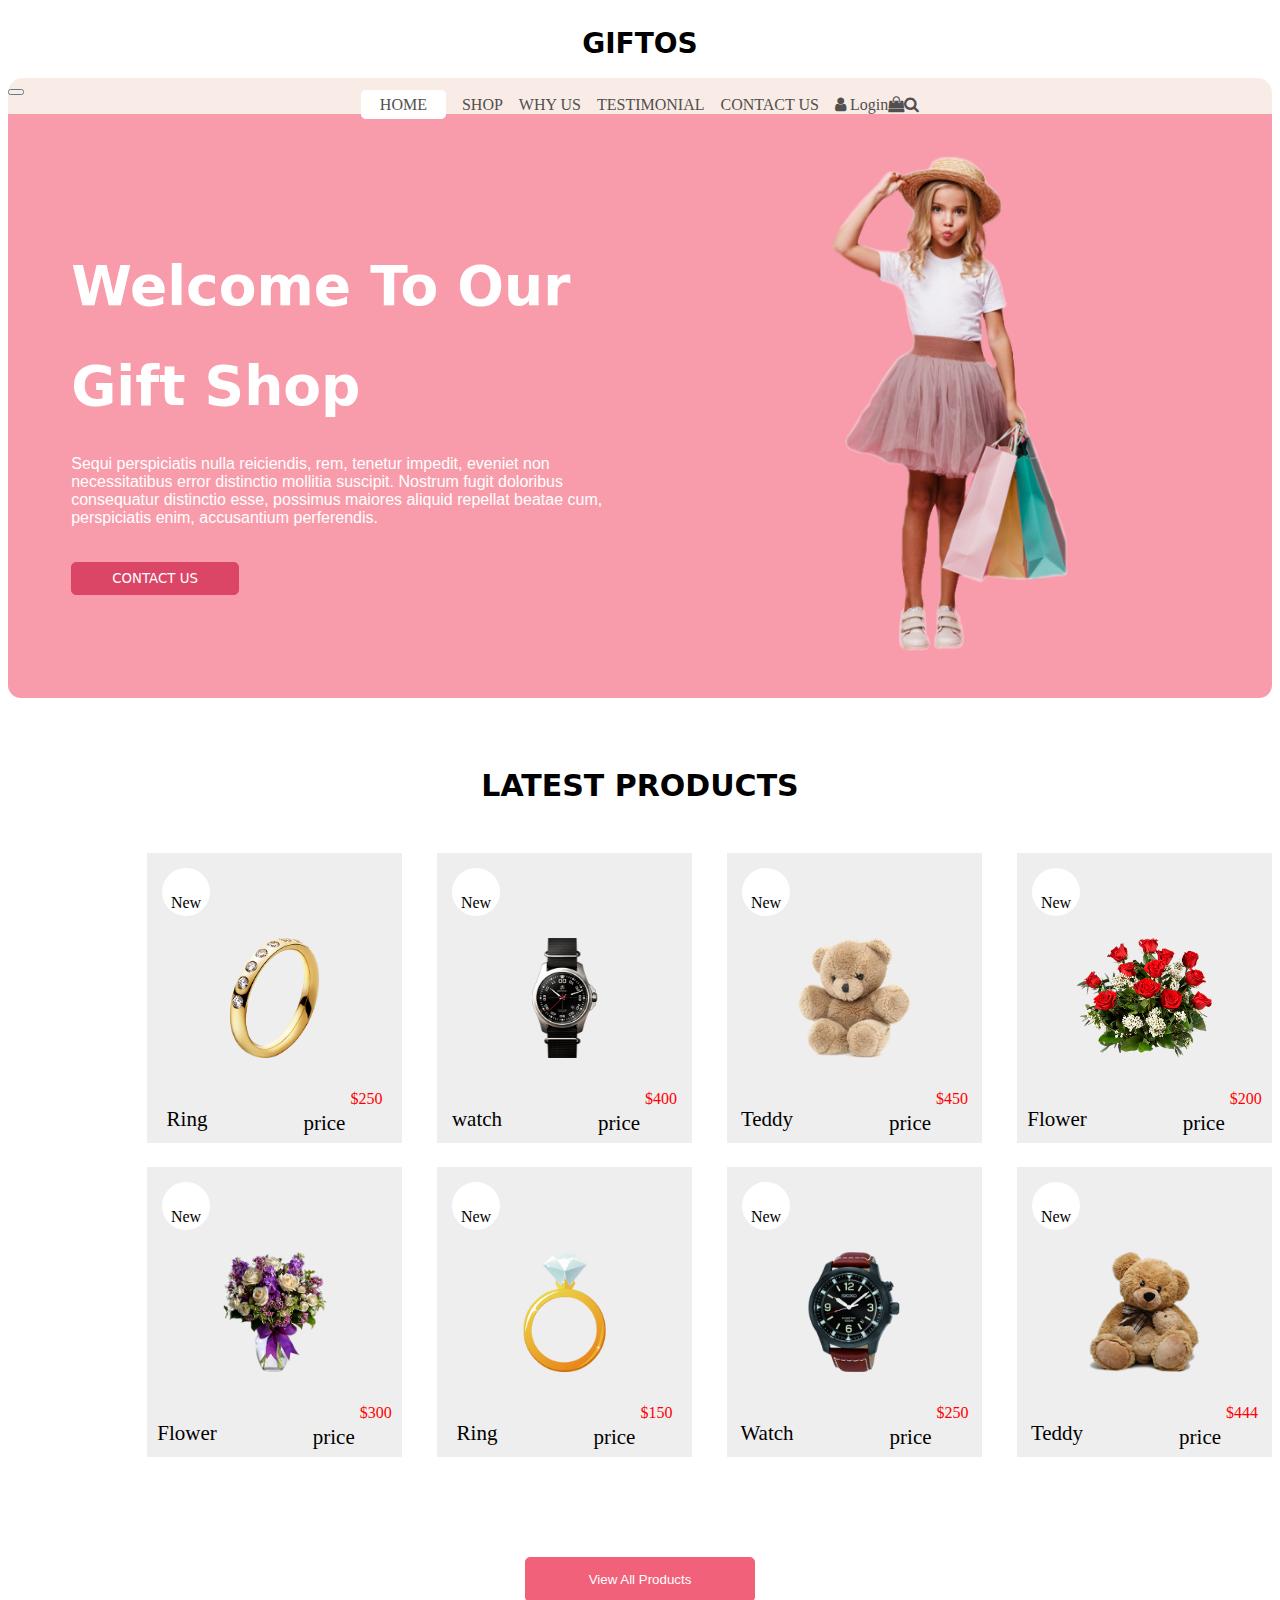
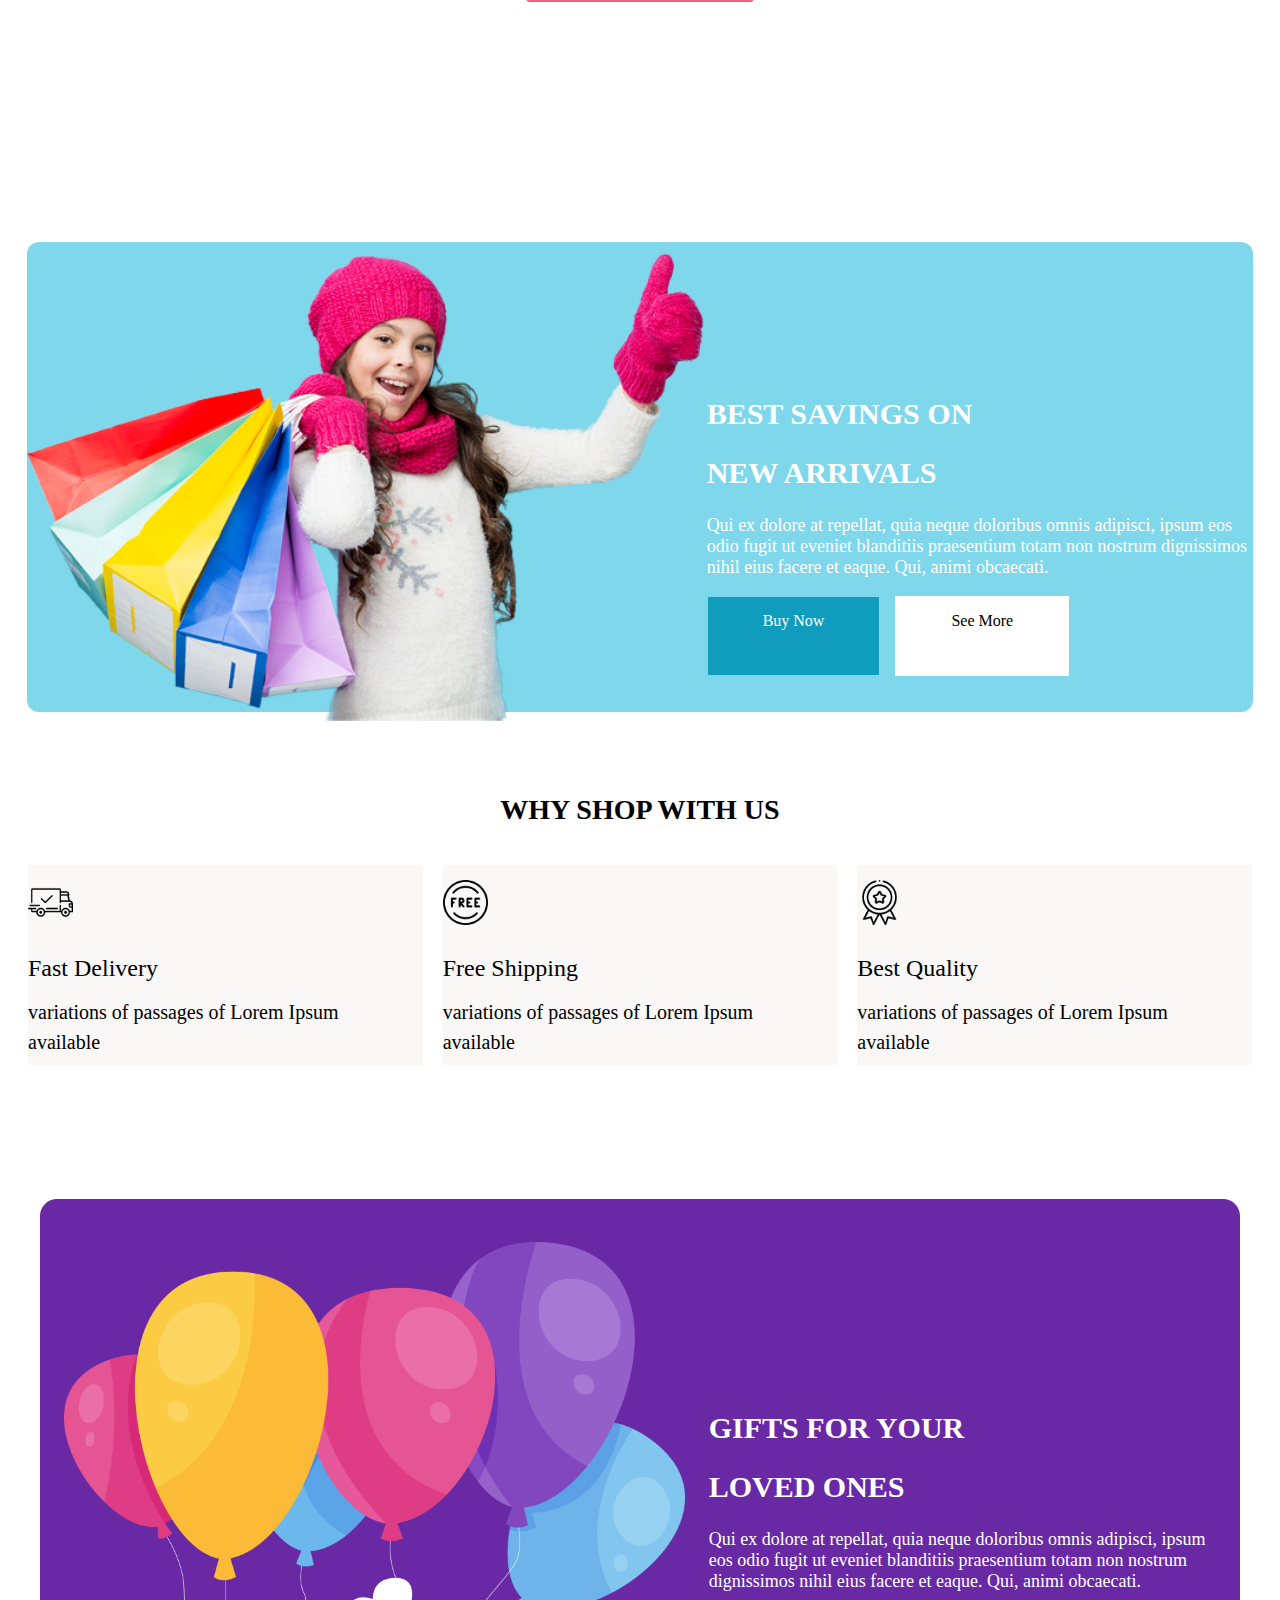
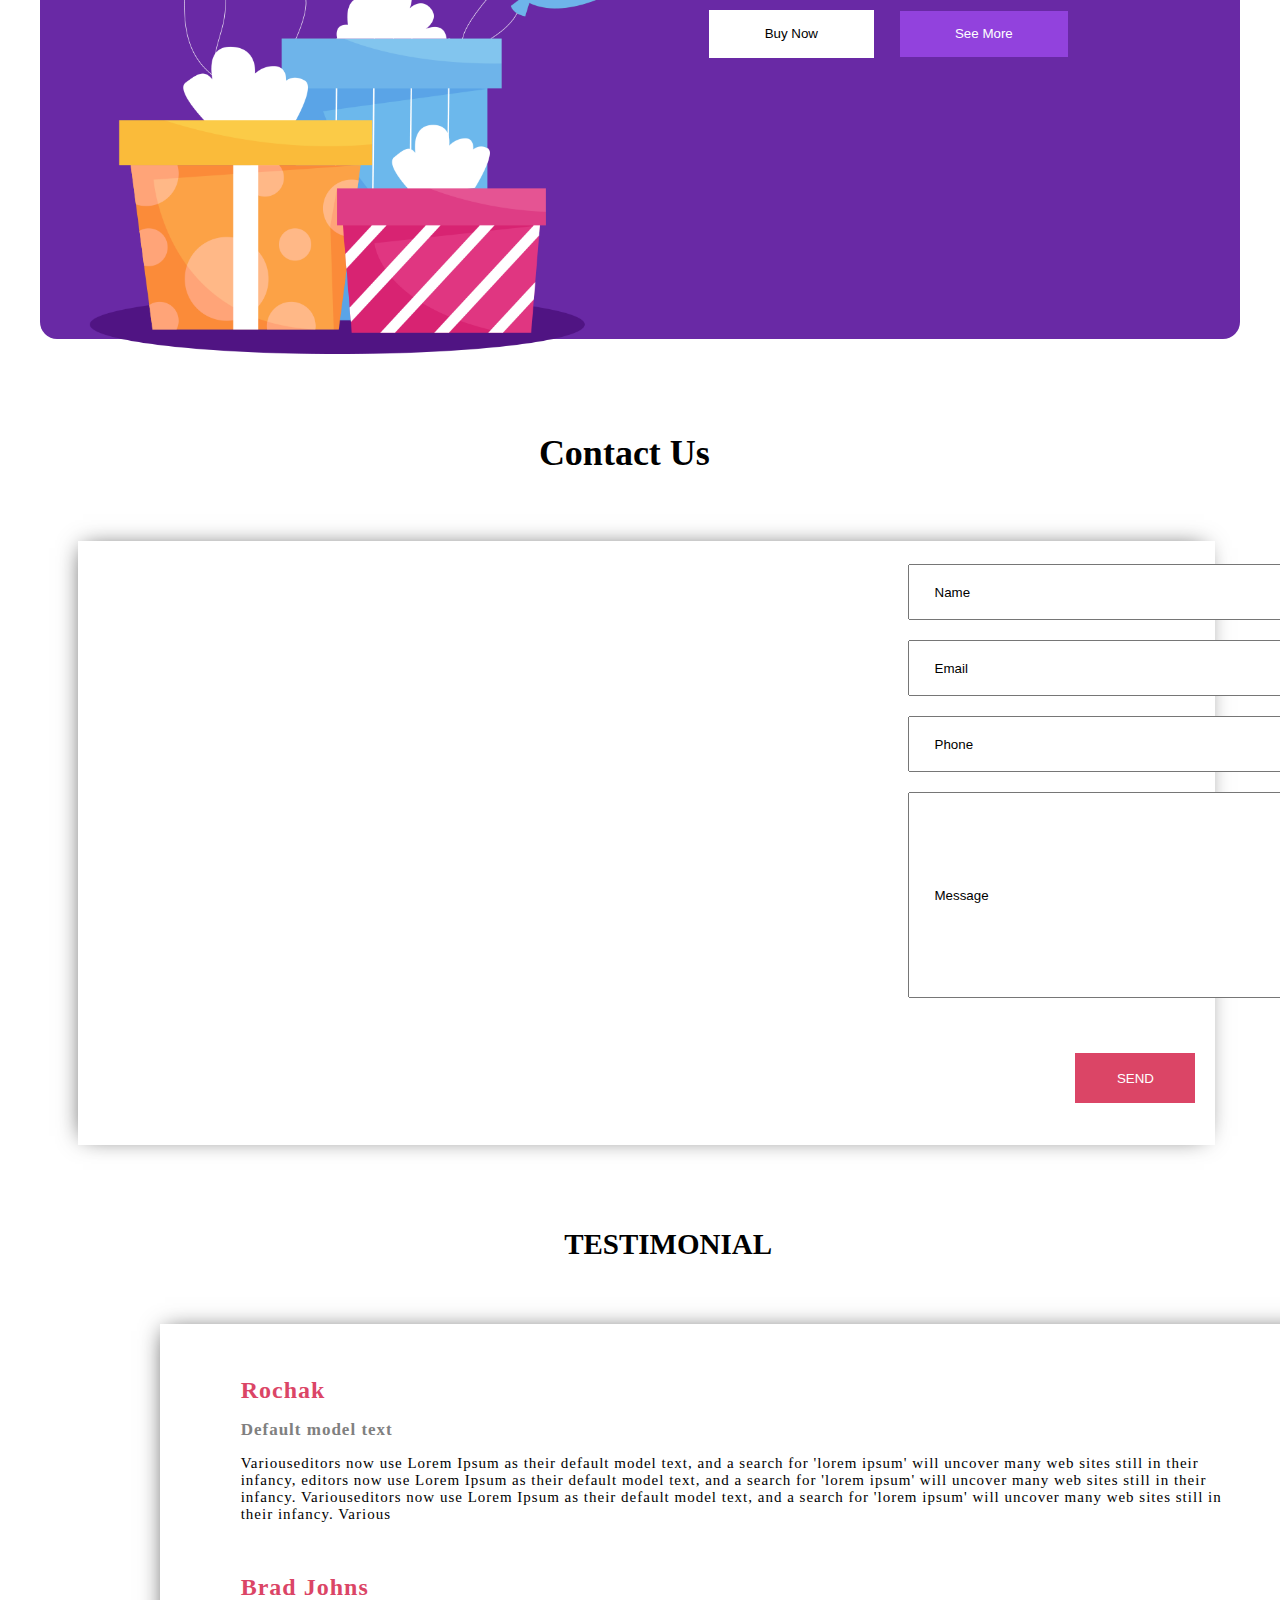
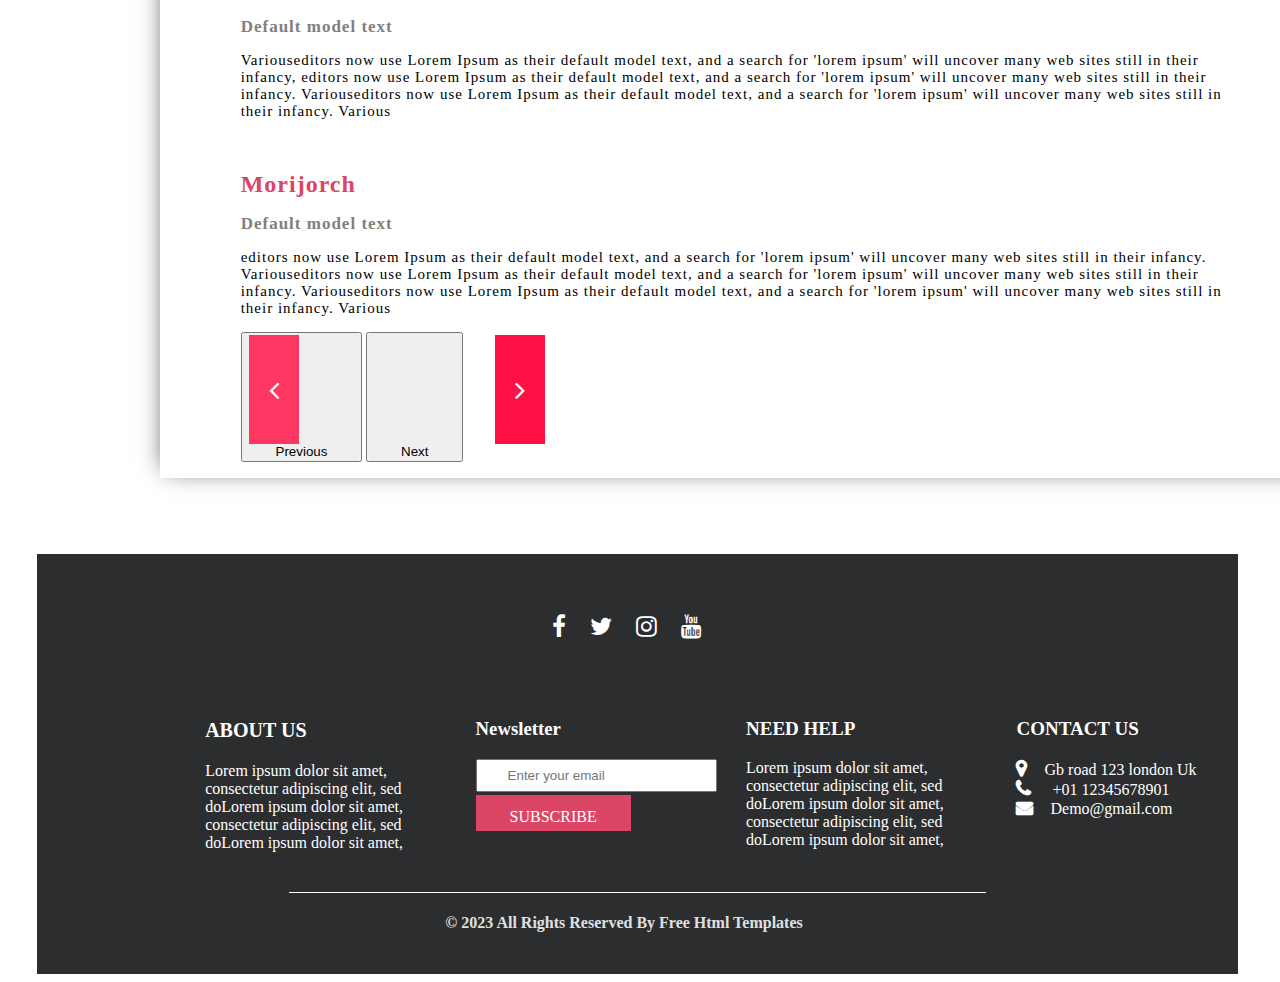
<file: index.html>
<!DOCTYPE html>
<html lang="en">
  <head>
    <meta charset="UTF-8" />
    <meta name="viewport" content="width=device-width, initial-scale=1.0" />
    <title>GIFTOS</title>
    <link rel="stylesheet" href="./style/index.css" />
    <link
      href="https://cdn.jsdelivr.net/npm/bootstrap@5.1.3/dist/css/bootstrap.min.css"
      rel="stylesheet"
      integrity="sha384-1BmE4kWBq78iYhFldvKuhfTAU6auU8tT94WrHftjDbrCEXSU1oBoqyl2QvZ6jIW3"
      crossorigin="anonymous"
    />
    <link
      rel="stylesheet"
      href="https://cdnjs.cloudflare.com/ajax/libs/font-awesome/4.7.0/css/font-awesome.min.css"
    />
  </head>

  <body>
    <div class="container-fluid bg-white maincontent">
      <div class="container main-1">GIFTOS</div>
      <div class="container-fluid">
        <div class="main-2">
          <nav class="navbar navbar-expand-lg navbar-light">
            <div class="container-fluid">
              <div class="nav-logo">GIFTOS</div>
              <button
                class="navbar-toggler"
                type="button"
                data-bs-toggle="collapse"
                data-bs-target="#navbarNav"
                aria-controls="navbarNav"
                aria-expanded="false"
                aria-label="Toggle navigation"
              >
                <span class="navbar-toggler-icon"></span>
              </button>
              <div class="collapse navbar-collapse nav-main" id="navbarNav">
                <div class="active-btn">
                  <a class="nav-link active" aria-current="page" href="#"
                    ><span>HOME</span></a
                  >
                </div>
                <div>
                  <a
                    class="nav-link active"
                    aria-current="page"
                    href="./pages/shop.html"
                    ><span>SHOP</span></a
                  >
                </div>
                <div>
                  <a
                    class="nav-link active"
                    aria-current="page"
                    href="./pages/whyus.html"
                    ><span> WHY US</span></a
                  >
                </div>
                <div>
                  <a
                    class="nav-link active"
                    aria-current="page"
                    href="./pages/testiomonial.html"
                    ><span> TESTIMONIAL</span></a
                  >
                </div>
                <div>
                  <a
                    class="nav-link active"
                    aria-current="page"
                    href="./pages/contact.html"
                    ><span>CONTACT US</span></a
                  >
                </div>
                <div class="nav-main-sub">
                  <div>
                    <a class="nav-link active" aria-current="page" href="#"
                      ><i class="fa fa-user" aria-hidden="true"></i
                      ><span> Login</span></a
                    >
                  </div>
                  <div>
                    <a class="nav-link active" aria-current="page" href="#"
                      ><span
                        ><i
                          class="fa fa-shopping-bag"
                          aria-hidden="true"
                        ></i></span
                    ></a>
                  </div>
                  <div>
                    <a class="nav-link active" aria-current="page" href="#"
                      ><span
                        ><i class="fa fa-search" aria-hidden="true"></i></span
                    ></a>
                  </div>
                </div>
              </div>
            </div>
          </nav>
        </div>
      </div>
        <div class="container-fluid main-3">
          <div class="main-3-sub">
            <div>
              <h1><b>Welcome To Our</b></h1>
              <h1><b>Gift Shop</b></h1>
            </div>
            <div class="main-3-text">
              Sequi perspiciatis nulla reiciendis, rem, tenetur impedit, eveniet
              non necessitatibus error distinctio mollitia suscipit. Nostrum
              fugit doloribus consequatur distinctio esse, possimus maiores
              aliquid repellat beatae cum, perspiciatis enim, accusantium
              perferendis.
            </div>
            <div class="main-3-button">
              <button>CONTACT US</button>
            </div>
          </div>
          <div class="main-3-img">
            <img src="./images/girl.png" class="img-fluid" alt="..." />
          </div>
        </div>

        <div class="main-4">
          <b>LATEST PRODUCTS</b>
        </div>

        <div class="cardmain">
          <div class="carditem">
            <div class="cardnew">
              <div class="new">
                <p class="pn">New</p>
              </div>
            </div>
            <div class="carimg">
              <img src="./images/ring.png" alt="" />
            </div>
            <div class="carddetails">
              <h2>Ring</h2>
              <div class="price">
                <h3>price</h3>
                <span>$250</span>
              </div>
            </div>
          </div>
          <div class="carditem" id="secsec">
            <div class="cardnew">
              <div class="new">
                <p class="pn">New</p>
              </div>
            </div>
            <div class="carimg">
              <img src="./images/watch.png" alt="" />
            </div>
            <div class="carddetails">
              <h2>watch</h2>
              <div class="price">
                <h3>price</h3>
                <span>$400</span>
              </div>
            </div>
          </div>
          <div class="carditem" id="secsec">
            <div class="cardnew">
              <div class="new">
                <p class="pn">New</p>
              </div>
            </div>
            <div class="carimg">
              <img src="./images/teddy.png" alt="" />
            </div>
            <div class="carddetails">
              <h2>Teddy</h2>
              <div class="price">
                <h3>price</h3>
                <span>$450</span>
              </div>
            </div>
          </div>
          <div class="carditem" id="secsec">
            <div class="cardnew">
              <div class="new">
                <p class="pn">New</p>
              </div>
            </div>
            <div class="carimg">
              <img src="./images/flower.png" alt="" />
            </div>
            <div class="carddetails">
              <h2>Flower</h2>
              <div class="price">
                <h3>price</h3>
                <span>$200</span>
              </div>
            </div>
          </div>
        </div>
        <div class="cardmain" id="cardbottom">
          <div class="carditem">
            <div class="cardnew">
              <div class="new">
                <p class="pn">New</p>
              </div>
            </div>
            <div class="carimg">
              <img src="./images/flower-2.png" alt="" />
            </div>
            <div class="carddetails">
              <h2>Flower</h2>
              <div class="price">
                <h3>price</h3>
                <span>$300</span>
              </div>
            </div>
          </div>
          <div class="carditem" id="secsec">
            <div class="cardnew">
              <div class="new">
                <p class="pn">New</p>
              </div>
            </div>
            <div class="carimg">
              <img src="./images/ring-2.png" alt="" />
            </div>
            <div class="carddetails">
              <h2>Ring</h2>
              <div class="price">
                <h3>price</h3>
                <span>$150</span>
              </div>
            </div>
          </div>
          <div class="carditem" id="secsec">
            <div class="cardnew">
              <div class="new">
                <p class="pn">New</p>
              </div>
            </div>
            <div class="carimg">
              <img src="./images/watch-2.png" alt="" />
            </div>
            <div class="carddetails">
              <h2>Watch</h2>
              <div class="price">
                <h3>price</h3>
                <span>$250</span>
              </div>
            </div>
          </div>
          <div class="carditem" id="secsec">
            <div class="cardnew">
              <div class="new">
                <p class="pn">New</p>
              </div>
            </div>
            <div class="carimg">
              <img src="./images/teddy-2.png" alt="" />
            </div>
            <div class="carddetails">
              <h2>Teddy</h2>
              <div class="price">
                <h3>price</h3>
                <span>$444</span>
              </div>
            </div>
          </div>
        </div>
      </div>
    </div>
    <div class="btn-view-all">
      <button class="view-all">View All Products</button>
    </div>
    <!-- /bannerwith img -->

    <div class="rosebanner">
      <div class="imgrose">
        <img src="./images/saving-img.png" alt="" />
      </div>
      <div class="text1rose">
        <h1>BEST SAVINGS ON</h1>
        <h2>NEW ARRIVALS</h2>
        <p>
          Qui ex dolore at repellat, quia neque doloribus omnis adipisci, ipsum
          eos odio fugit ut eveniet blanditiis praesentium totam non nostrum
          dignissimos nihil eius facere et eaque. Qui, animi obcaecati.
        </p>
        <div class="btnbtn">
          <div class="rosebtn1" id="rosebtn2id">Buy Now</div>
          <div class="rosebtn2" id="rosebtn2id">See More</div>
        </div>
      </div>
    </div>

    <!-- why shop us -->
    <div class="whyshop">
      <h1>WHY SHOP WITH US</h1>
    </div>

    <!-- fasr delevry  best quality -->

    <div class="cards">
      <div class="card">
        <img src="./images/shipped.png" alt="" />
        <p class="h">Fast Delivery</p>
        <p class="p">variations of passages of Lorem Ipsum</p>
        <p class="p">available</p>
      </div>
      <div class="card">
        <img src="./images/free.png" alt="" />
        <p class="h">Free Shipping</p>
        <p class="p">variations of passages of Lorem Ipsum</p>
        <p class="p">available</p>
      </div>
      <div class="card">
        <img src="./images/medal.png" alt="" />
        <p class="h">Best Quality</p>
        <p class="p">variations of passages of Lorem Ipsum</p>
        <p class="p">available</p>
      </div>
    </div>

    <!-- /barkbluebaloon img -->

    <div class="baloonmain">
      <div class="imgbaloon">
        <img src="./images/gifts.png" alt="" />
      </div>
      <div class="text1baloon">
        <h1>GIFTS FOR YOUR</h1>
        <h2>LOVED ONES</h2>
        <p>
          Qui ex dolore at repellat, quia neque doloribus omnis adipisci, ipsum
          eos odio fugit ut eveniet blanditiis praesentium totam non nostrum
          dignissimos nihil eius facere et eaque. Qui, animi obcaecati.
        </p>
        <div class="btnbtnbalonn">
          <button class="rosebtn1baloon">Buy Now</button>
          <button class="rosebtn2baloon">See More</button>
        </div>
      </div>
    </div>

    <!-- mapp input -->
    <!-- main11 -->
    <div class="contactmiddile">
      <h2>Contact Us</h2>
    </div>
    <div class="m5mq">
      <div class="main5">
        <div>
          <iframe
            src="https://www.google.com/maps/embed?pb=!1m18!1m12!1m3!1d3918.3055586631845!2d76.01135587514696!3d10.864348089289836!2m3!1f0!2f0!3f0!3m2!1i1024!2i768!4f13.1!3m3!1m2!1s0x3ba7b73e5ac634b5%3A0x7d37c34b258a2d0f!2sChembikkal%20Masjid!5e0!3m2!1sen!2sin!4v1693938212547!5m2!1sen!2sin"
            width="800"
            height="600"
            style="border: 0"
            allowfullscreen=""
            loading="lazy"
            referrerpolicy="no-referrer-when-downgrade"
          ></iframe>
        </div>
        <div class="m5txt">
          <div class="inputname">
            <input type="text" value="Name" />
          </div>
          <div class="inputname">
            <input type="text" value="Email" />
          </div>
          <div class="inputname">
            <input type="text" value="Phone" />
          </div>
          <div class="inputAddress" id="messageaa">
            <input type="text" value="Message" />
          </div>
          <button class="sendbutton">SEND</button>
        </div>
      </div>
    </div>

    <div class="testimontaltext">
      <h1>TESTIMONIAL</h1>
    </div>

    <div class="testimontalcarousel">
      <div
        id="carouselExampleControls"
        class="carousel slide carouselwidth"
        data-bs-ride="carousel"
      >
        <div class="carousel-inner">
          <div class="carousel-item active carouseltext">
            <h1>Rochak</h1>

            <h2>Default model text</h2>
            <p>
              Variouseditors now use Lorem Ipsum as their default model text,
              and a search for 'lorem ipsum' will uncover many web sites still
              in their infancy, editors now use Lorem Ipsum as their default
              model text, and a search for 'lorem ipsum' will uncover many web
              sites still in their infancy. Variouseditors now use Lorem Ipsum
              as their default model text, and a search for 'lorem ipsum' will
              uncover many web sites still in their infancy. Various
            </p>
          </div>
          <div class="carousel-item carouseltext">
            <h1>Brad Johns</h1>
            <h2>Default model text</h2>
            <p>
              Variouseditors now use Lorem Ipsum as their default model text,
              and a search for 'lorem ipsum' will uncover many web sites still
              in their infancy, editors now use Lorem Ipsum as their default
              model text, and a search for 'lorem ipsum' will uncover many web
              sites still in their infancy. Variouseditors now use Lorem Ipsum
              as their default model text, and a search for 'lorem ipsum' will
              uncover many web sites still in their infancy. Various
            </p>
          </div>
          <div class="carousel-item carouseltext">
            <h1>Morijorch</h1>
            <h2>Default model text</h2>
            <p>
              editors now use Lorem Ipsum as their default model text, and a
              search for 'lorem ipsum' will uncover many web sites still in
              their infancy. Variouseditors now use Lorem Ipsum as their default
              model text, and a search for 'lorem ipsum' will uncover many web
              sites still in their infancy. Variouseditors now use Lorem Ipsum
              as their default model text, and a search for 'lorem ipsum' will
              uncover many web sites still in their infancy. Various
            </p>
          </div>
        </div>
        <button
          class="carousel-control-prev buttoncaorusel1"
          type="button"
          data-bs-target="#carouselExampleControls"
          data-bs-slide="prev"
        >
          <i class="fa fa-angle-left" aria-hidden="true"></i>
          <span class="visually-hidden">Previous</span>
        </button>
        <button
          class="carousel-control-next buttoncaorusel2"
          type="button"
          data-bs-target="#carouselExampleControls"
          data-bs-slide="next"
        >
          <i class="fa fa-angle-right" aria-hidden="true"></i>
          <span class="visually-hidden">Next</span>
        </button>
      </div>
    </div>

    <!-- fooooter -->
    <div class="footer-main">
      <div class="footer-icons-main">
        <i class="fa fa-facebook" aria-hidden="true"></i>
        <i class="fa fa-twitter" aria-hidden="true"></i>
        <i class="fa fa-instagram" aria-hidden="true"></i>
        <i class="fa fa-youtube" aria-hidden="true"></i>
      </div>
      <div class="footer-flex-main-contents">
        <div class="footer-first">
          <h3>ABOUT US</h3>
          <p>
            Lorem ipsum dolor sit amet, consectetur adipiscing elit, sed doLorem
            ipsum dolor sit amet, consectetur adipiscing elit, sed doLorem ipsum
            dolor sit amet,
          </p>
        </div>
        <div class="footer-second">
          <h3>Newsletter</h3>
          <div><input type="text" placeholder="Enter your email" /></div>
          <div id="footerft"><a href="">SUBSCRIBE</a></div>
        </div>
        <div class="footer-third">
          <h3>NEED HELP</h3>
          <p>
            Lorem ipsum dolor sit amet, consectetur adipiscing elit, sed doLorem
            ipsum dolor sit amet, consectetur adipiscing elit, sed doLorem ipsum
            dolor sit amet,
          </p>
        </div>
        <div class="footer-four">
          <h3>CONTACT US</h3>
          <div>
            <i class="fa fa-map-marker" aria-hidden="true"></i
            ><span><a href="">Gb road 123 london Uk</a></span>
          </div>
          <div>
            <i class="fa fa-phone" aria-hidden="true"></i>
            <span><a href="">+01 12345678901</a></span>
          </div>
          <div>
            <i class="fa fa-envelope" id="mailmm" aria-hidden="true"></i
            ><span><a href="">Demo@gmail.com</a></span>
          </div>
        </div>
      </div>

      <div class="borderbottom">
        <h2></h2>
      </div>
      <div class="footerbttomtext">
        <h2>© 2023 All Rights Reserved By Free Html Templates</h2>
      </div>
    </div>
    <script
      src="https://cdn.jsdelivr.net/npm/@popperjs/core@2.10.2/dist/umd/popper.min.js"
      integrity="sha384-7+zCNj/IqJ95wo16oMtfsKbZ9ccEh31eOz1HGyDuCQ6wgnyJNSYdrPa03rtR1zdB"
      crossorigin="anonymous"
    ></script>
    <script
      src="https://cdn.jsdelivr.net/npm/bootstrap@5.1.3/dist/js/bootstrap.min.js"
      integrity="sha384-QJHtvGhmr9XOIpI6YVutG+2QOK9T+ZnN4kzFN1RtK3zEFEIsxhlmWl5/YESvpZ13"
      crossorigin="anonymous"
    ></script>
  </body>
</html>
</file>
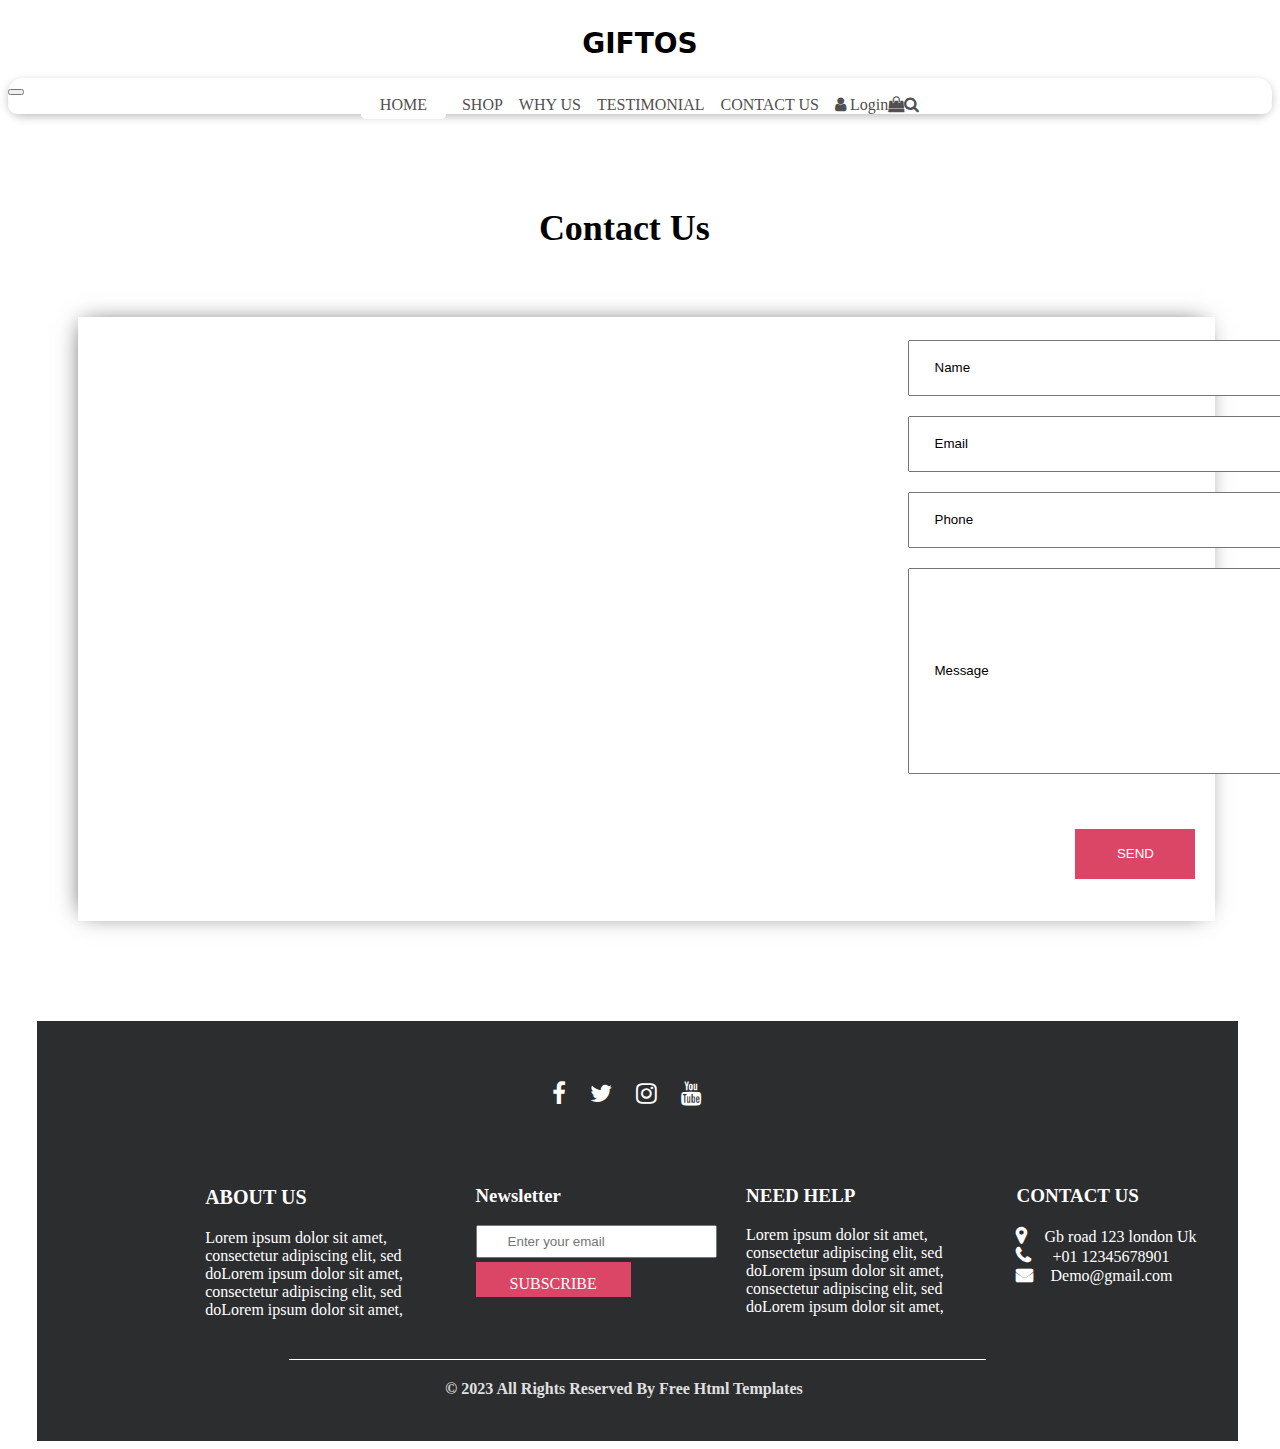
<file: pages/contact.html>
<!DOCTYPE html>
<html lang="en">
  <head>
    <meta charset="UTF-8" />
    <meta name="viewport" content="width=device-width, initial-scale=1.0" />
    <title>GIFTOS</title>
    <link rel="stylesheet" href="../style/others.css" />
    <link
      href="https://cdn.jsdelivr.net/npm/bootstrap@5.1.3/dist/css/bootstrap.min.css"
      rel="stylesheet"
      integrity="sha384-1BmE4kWBq78iYhFldvKuhfTAU6auU8tT94WrHftjDbrCEXSU1oBoqyl2QvZ6jIW3"
      crossorigin="anonymous"
    />
    <link
      rel="stylesheet"
      href="https://cdnjs.cloudflare.com/ajax/libs/font-awesome/4.7.0/css/font-awesome.min.css"
    />
  </head>

  <body>
    <div class="container-fluid bg-white maincontent">
      <div class="container main-1">GIFTOS</div>
      <div class="container-fluid">
        <div class="main-2">
          <nav class="navbar navbar-expand-lg navbar-light">
            <div class="container-fluid">
              <div class="nav-logo">GIFTOS</div>
              <button
                class="navbar-toggler"
                type="button"
                data-bs-toggle="collapse"
                data-bs-target="#navbarNav"
                aria-controls="navbarNav"
                aria-expanded="false"
                aria-label="Toggle navigation"
              >
                <span class="navbar-toggler-icon"></span>
              </button>
              <div class="collapse navbar-collapse nav-main" id="navbarNav">
                <div class="active-btn">
                  <a
                    class="nav-link active"
                    aria-current="page"
                    href="../index.html"
                    ><span>HOME</span></a
                  >
                </div>
                <div id="aaa">
                  <a
                    class="nav-link active"
                    aria-current="page"
                    href="./shop.html"
                    ><span>SHOP</span></a
                  >
                </div>
                <div>
                  <a
                    class="nav-link active"
                    aria-current="page"
                    href="./whyus.html"
                    ><span> WHY US</span></a
                  >
                </div>
                <div>
                  <a
                    class="nav-link active"
                    aria-current="page"
                    href="./testiomonial.html"
                    ><span> TESTIMONIAL</span></a
                  >
                </div>
                <div>
                  <a
                    class="nav-link active"
                    aria-current="page"
                    href="./contact.html"
                    ><span>CONTACT US</span></a
                  >
                </div>
                <div class="nav-main-sub">
                  <div>
                    <a class="nav-link active" aria-current="page" href="#"
                      ><i class="fa fa-user" aria-hidden="true"></i
                      ><span> Login</span></a
                    >
                  </div>
                  <div>
                    <a class="nav-link active" aria-current="page" href="#"
                      ><span
                        ><i
                          class="fa fa-shopping-bag"
                          aria-hidden="true"
                        ></i></span
                    ></a>
                  </div>
                  <div>
                    <a class="nav-link active" aria-current="page" href="#"
                      ><span
                        ><i class="fa fa-search" aria-hidden="true"></i></span
                    ></a>
                  </div>
                </div>
              </div>
            </div>
          </nav>
        </div>


        <div class="contactmiddile">
            <h2>Contact Us</h2>
          </div>
          <div class="m5mq">
            <div class="main5">
              <div>
                <iframe
                  src="https://www.google.com/maps/embed?pb=!1m18!1m12!1m3!1d3918.3055586631845!2d76.01135587514696!3d10.864348089289836!2m3!1f0!2f0!3f0!3m2!1i1024!2i768!4f13.1!3m3!1m2!1s0x3ba7b73e5ac634b5%3A0x7d37c34b258a2d0f!2sChembikkal%20Masjid!5e0!3m2!1sen!2sin!4v1693938212547!5m2!1sen!2sin"
                  width="800"
                  height="600"
                  style="border: 0"
                  allowfullscreen=""
                  loading="lazy"
                  referrerpolicy="no-referrer-when-downgrade"
                ></iframe>
              </div>
              <div class="m5txt">
                <div class="inputname">
                  <input type="text" value="Name" />
                </div>
                <div class="inputname">
                  <input type="text" value="Email" />
                </div>
                <div class="inputname">
                  <input type="text" value="Phone" />
                </div>
                <div class="inputAddress" id="messageaa">
                  <input type="text" value="Message" />
                </div>
                <button class="sendbutton">SEND</button>
              </div>
            </div>
          </div>







    </div>
  </div>


  <div class="footer-main">
      <div class="footer-icons-main">
        <i class="fa fa-facebook" aria-hidden="true"></i>
        <i class="fa fa-twitter" aria-hidden="true"></i>
        <i class="fa fa-instagram" aria-hidden="true"></i>
        <i class="fa fa-youtube" aria-hidden="true"></i>
      </div>
      <div class="footer-flex-main-contents">
        <div class="footer-first">
          <h3>ABOUT US</h3>
          <p>
            Lorem ipsum dolor sit amet, consectetur adipiscing elit, sed doLorem
            ipsum dolor sit amet, consectetur adipiscing elit, sed doLorem ipsum
            dolor sit amet,
          </p>
        </div>
        <div class="footer-second">
          <h3>Newsletter</h3>
          <div><input type="text" placeholder="Enter your email" /></div>
          <div id="footerft"><a href="">SUBSCRIBE</a></div>
        </div>
        <div class="footer-third">
          <h3>NEED HELP</h3>
          <p>
            Lorem ipsum dolor sit amet, consectetur adipiscing elit, sed doLorem
            ipsum dolor sit amet, consectetur adipiscing elit, sed doLorem ipsum
            dolor sit amet,
          </p>
        </div>
        <div class="footer-four">
          <h3>CONTACT US</h3>
          <div>
            <i class="fa fa-map-marker" aria-hidden="true"></i
            ><span><a href="">Gb road 123 london Uk</a></span>
          </div>
          <div>
            <i class="fa fa-phone" aria-hidden="true"></i>
            <span><a href="">+01 12345678901</a></span>
          </div>
          <div>
            <i class="fa fa-envelope" id="mailmm" aria-hidden="true"></i
            ><span><a href="">Demo@gmail.com</a></span>
          </div>
        </div>
      </div>

      <div class="borderbottom">
        <h2></h2>
      </div>
      <div class="footerbttomtext">
        <h2>© 2023 All Rights Reserved By Free Html Templates</h2>
      </div>
    </div>
  <script
    src="https://cdn.jsdelivr.net/npm/@popperjs/core@2.10.2/dist/umd/popper.min.js"
    integrity="sha384-7+zCNj/IqJ95wo16oMtfsKbZ9ccEh31eOz1HGyDuCQ6wgnyJNSYdrPa03rtR1zdB"
    crossorigin="anonymous"
  ></script>
  <script
    src="https://cdn.jsdelivr.net/npm/bootstrap@5.1.3/dist/js/bootstrap.min.js"
    integrity="sha384-QJHtvGhmr9XOIpI6YVutG+2QOK9T+ZnN4kzFN1RtK3zEFEIsxhlmWl5/YESvpZ13"
    crossorigin="anonymous"
  ></script>
</body>
</html>
</file>
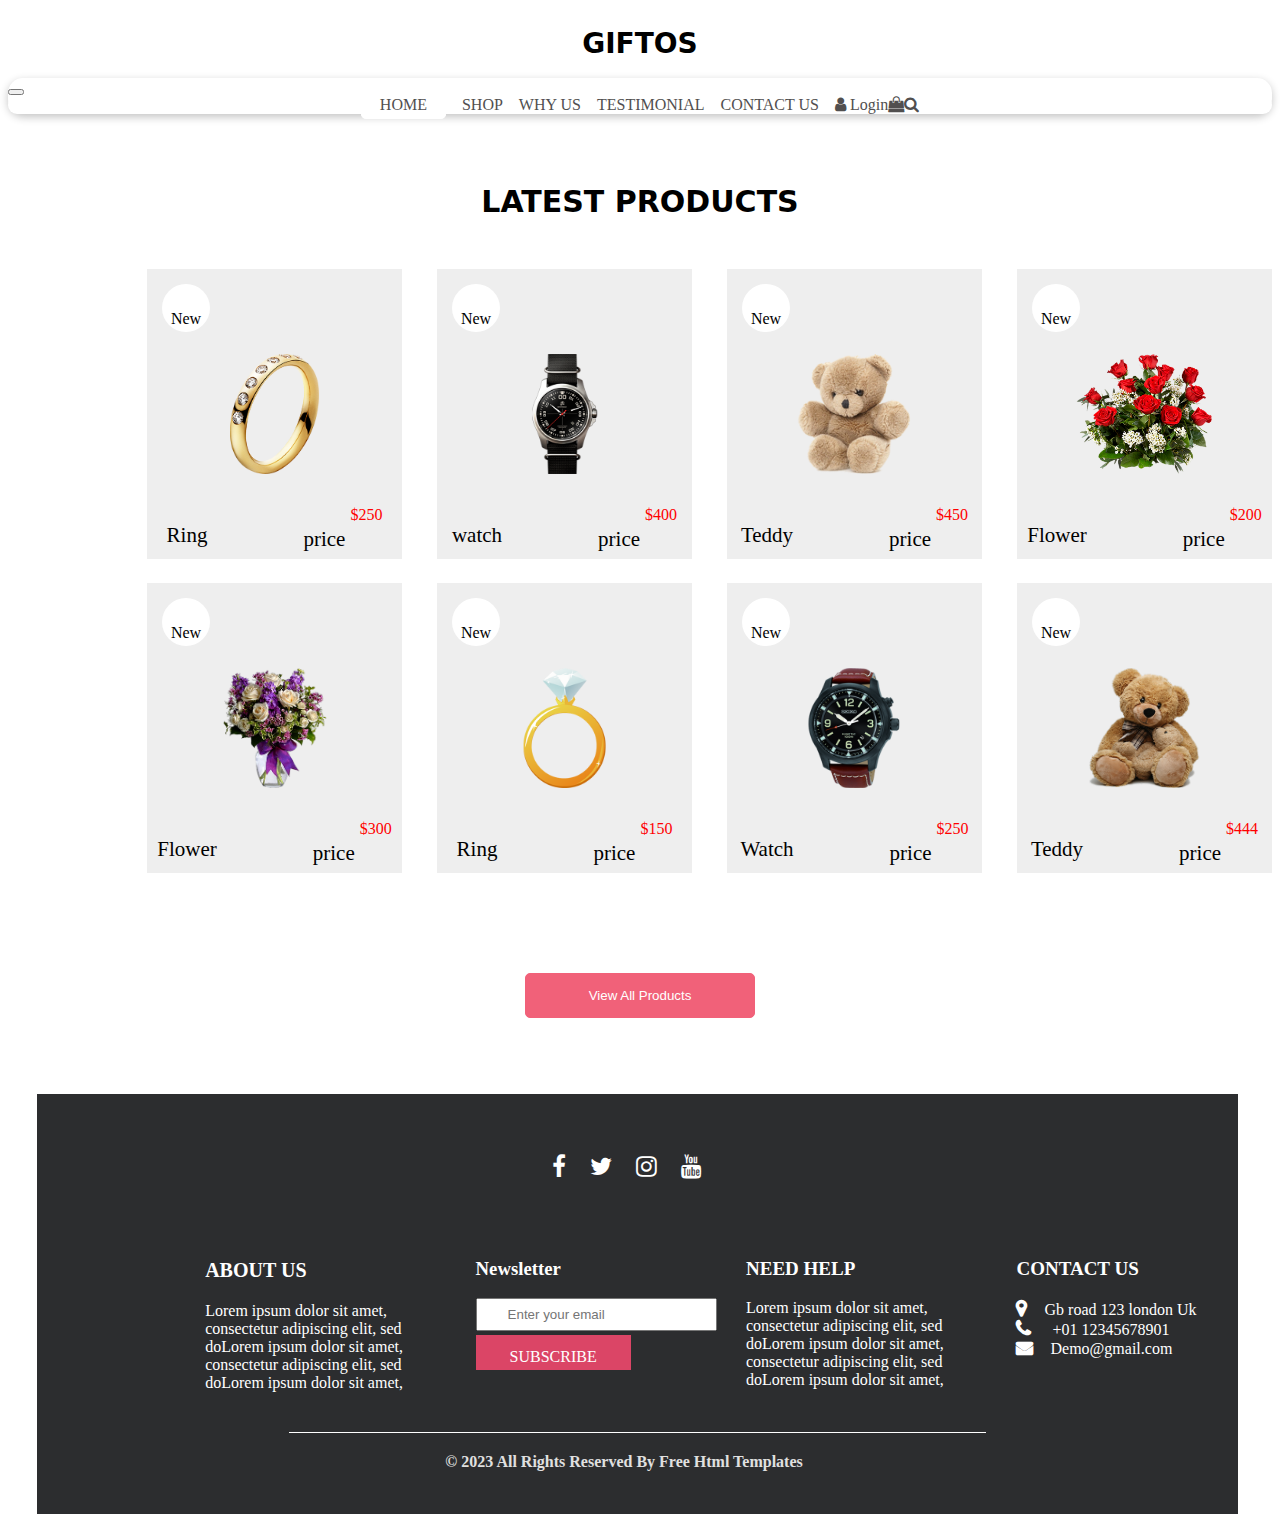
<file: pages/shop.html>
<!DOCTYPE html>
<html lang="en">

<head>
    <meta charset="UTF-8">
    <meta name="viewport" content="width=device-width, initial-scale=1.0">
    <title>GIFTOS</title>
    <link rel="stylesheet" href="../style/others.css">
    <link href="https://cdn.jsdelivr.net/npm/bootstrap@5.1.3/dist/css/bootstrap.min.css" rel="stylesheet"
        integrity="sha384-1BmE4kWBq78iYhFldvKuhfTAU6auU8tT94WrHftjDbrCEXSU1oBoqyl2QvZ6jIW3" crossorigin="anonymous">
    <link rel="stylesheet" href="https://cdnjs.cloudflare.com/ajax/libs/font-awesome/4.7.0/css/font-awesome.min.css">
</head>

<body>
    <div class="container-fluid bg-white maincontent">
        <div class="container main-1">
            GIFTOS
        </div>
        <div class="container-fluid">
            <div class="main-2">
                <nav class="navbar navbar-expand-lg navbar-light ">
                    <div class="container-fluid">
                        <div class="nav-logo">GIFTOS</div>
                        <button class="navbar-toggler" type="button" data-bs-toggle="collapse"
                            data-bs-target="#navbarNav" aria-controls="navbarNav" aria-expanded="false"
                            aria-label="Toggle navigation">
                            <span class="navbar-toggler-icon"></span>
                        </button>
                        <div class="collapse navbar-collapse nav-main" id="navbarNav">
                            <div class="active-btn">
                                <a class="nav-link active" aria-current="page" href="../index.html"><span>HOME</span></a>
                            </div>
                            <div id="aaa">
                                <a class="nav-link active" aria-current="page"  href="./shop.html"><span>SHOP</span></a>
                            </div>
                            <div>
                                <a class="nav-link active" aria-current="page" href="./whyus.html"><span> WHY US</span></a>
                            </div>
                            <div>
                                <a class="nav-link active" aria-current="page" href="./testimontal.html"><span> TESTIMONIAL</span></a>
                            </div>
                            <div>
                                <a class="nav-link active" aria-current="page" href="./contact.html"><span>CONTACT US</span></a>
                            </div>
                            <div class="nav-main-sub">
                                <div>
                                    <a class="nav-link active" aria-current="page" href="#"><i class="fa fa-user"
                                            aria-hidden="true"></i><span> Login</span></a>
                                </div>
                                <div>
                                    <a class="nav-link active" aria-current="page" href="#"><span><i
                                                class="fa fa-shopping-bag" aria-hidden="true"></i></span></a>
                                </div>
                                <div>
                                    <a class="nav-link active" aria-current="page" href="#"><span><i
                                                class="fa fa-search" aria-hidden="true"></i></span></a>
                                </div>
                            </div>
                        </div>
                    </div>
                </nav>
            </div>


        <div class="main-4">
            <b>LATEST PRODUCTS</b>
          </div>
  
          <div class="cardmain">
            <div class="carditem">
              <div class="cardnew">
                <div class="new">
                  <p class="pn">New</p>
                </div>
              </div>
              <div class="carimg">
                <img src="../images/ring.png" alt="" />
              </div>
              <div class="carddetails">
                <h2>Ring</h2>
                <div class="price">
                  <h3>price</h3>
                  <span>$250</span>
                </div>
              </div>
            </div>
            <div class="carditem" id="secsec">
              <div class="cardnew">
                <div class="new">
                  <p class="pn">New</p>
                </div>
              </div>
              <div class="carimg">
                <img src="../images/watch.png" alt="" />
              </div>
              <div class="carddetails">
                <h2>watch</h2>
                <div class="price">
                  <h3>price</h3>
                  <span>$400</span>
                </div>
              </div>
            </div>
            <div class="carditem" id="secsec">
              <div class="cardnew">
                <div class="new">
                  <p class="pn">New</p>
                </div>
              </div>
              <div class="carimg">
                <img src="../images/teddy.png" alt="" />
              </div>
              <div class="carddetails">
                <h2>Teddy</h2>
                <div class="price">
                  <h3>price</h3>
                  <span>$450</span>
                </div>
              </div>
            </div>
            <div class="carditem" id="secsec">
              <div class="cardnew">
                <div class="new">
                  <p class="pn">New</p>
                </div>
              </div>
              <div class="carimg">
                <img src="../images/flower.png" alt="" />
              </div>
              <div class="carddetails">
                <h2>Flower</h2>
                <div class="price">
                  <h3>price</h3>
                  <span>$200</span>
                </div>
              </div>
            </div>
          </div>
          <div class="cardmain" id="cardbottom">
            <div class="carditem">
              <div class="cardnew">
                <div class="new">
                  <p class="pn">New</p>
                </div>
              </div>
              <div class="carimg">
                <img src="../images/flower-2.png" alt="" />
              </div>
              <div class="carddetails">
                <h2>Flower</h2>
                <div class="price">
                  <h3>price</h3>
                  <span>$300</span>
                </div>
              </div>
            </div>
            <div class="carditem" id="secsec">
              <div class="cardnew">
                <div class="new">
                  <p class="pn">New</p>
                </div>
              </div>
              <div class="carimg">
                <img src="../images/ring-2.png" alt="" />
              </div>
              <div class="carddetails">
                <h2>Ring</h2>
                <div class="price">
                  <h3>price</h3>
                  <span>$150</span>
                </div>
              </div>
            </div>
            <div class="carditem" id="secsec">
              <div class="cardnew">
                <div class="new">
                  <p class="pn">New</p>
                </div>
              </div>
              <div class="carimg">
                <img src="../images/watch-2.png" alt="" />
              </div>
              <div class="carddetails">
                <h2>Watch</h2>
                <div class="price">
                  <h3>price</h3>
                  <span>$250</span>
                </div>
              </div>
            </div>
            <div class="carditem" id="secsec">
              <div class="cardnew">
                <div class="new">
                  <p class="pn">New</p>
                </div>
              </div>
              <div class="carimg">
                <img src="../images/teddy-2.png" alt="" />
              </div>
              <div class="carddetails">
                <h2>Teddy</h2>
                <div class="price">
                  <h3>price</h3>
                  <span>$444</span>
                </div>
              </div>
            </div>
          </div>
        </div>
      </div>
      <div class="btn-view-all">
        <button class="view-all">View All Products</button>
      </div>
      </div>
    </div>


    <div class="footer-main">
        <div class="footer-icons-main">
          <i class="fa fa-facebook" aria-hidden="true"></i>
          <i class="fa fa-twitter" aria-hidden="true"></i>
          <i class="fa fa-instagram" aria-hidden="true"></i>
          <i class="fa fa-youtube" aria-hidden="true"></i>
        </div>
        <div class="footer-flex-main-contents">
          <div class="footer-first">
            <h3>ABOUT US</h3>
            <p>
              Lorem ipsum dolor sit amet, consectetur adipiscing elit, sed doLorem
              ipsum dolor sit amet, consectetur adipiscing elit, sed doLorem ipsum
              dolor sit amet,
            </p>
          </div>
          <div class="footer-second">
            <h3>Newsletter</h3>
            <div><input type="text" placeholder="Enter your email" /></div>
            <div id="footerft"><a href="">SUBSCRIBE</a></div>
          </div>
          <div class="footer-third">
            <h3>NEED HELP</h3>
            <p>
              Lorem ipsum dolor sit amet, consectetur adipiscing elit, sed doLorem
              ipsum dolor sit amet, consectetur adipiscing elit, sed doLorem ipsum
              dolor sit amet,
            </p>
          </div>
          <div class="footer-four">
            <h3>CONTACT US</h3>
            <div>
              <i class="fa fa-map-marker" aria-hidden="true"></i
              ><span><a href="">Gb road 123 london Uk</a></span>
            </div>
            <div>
              <i class="fa fa-phone" aria-hidden="true"></i>
              <span><a href="">+01 12345678901</a></span>
            </div>
            <div>
              <i class="fa fa-envelope" id="mailmm" aria-hidden="true"></i
              ><span><a href="">Demo@gmail.com</a></span>
            </div>
          </div>
        </div>
  
        <div class="borderbottom">
          <h2></h2>
        </div>
        <div class="footerbttomtext">
          <h2>© 2023 All Rights Reserved By Free Html Templates</h2>
        </div>
      </div>
    <script
      src="https://cdn.jsdelivr.net/npm/@popperjs/core@2.10.2/dist/umd/popper.min.js"
      integrity="sha384-7+zCNj/IqJ95wo16oMtfsKbZ9ccEh31eOz1HGyDuCQ6wgnyJNSYdrPa03rtR1zdB"
      crossorigin="anonymous"
    ></script>
    <script
      src="https://cdn.jsdelivr.net/npm/bootstrap@5.1.3/dist/js/bootstrap.min.js"
      integrity="sha384-QJHtvGhmr9XOIpI6YVutG+2QOK9T+ZnN4kzFN1RtK3zEFEIsxhlmWl5/YESvpZ13"
      crossorigin="anonymous"
    ></script>
  </body>
</html>
</file>
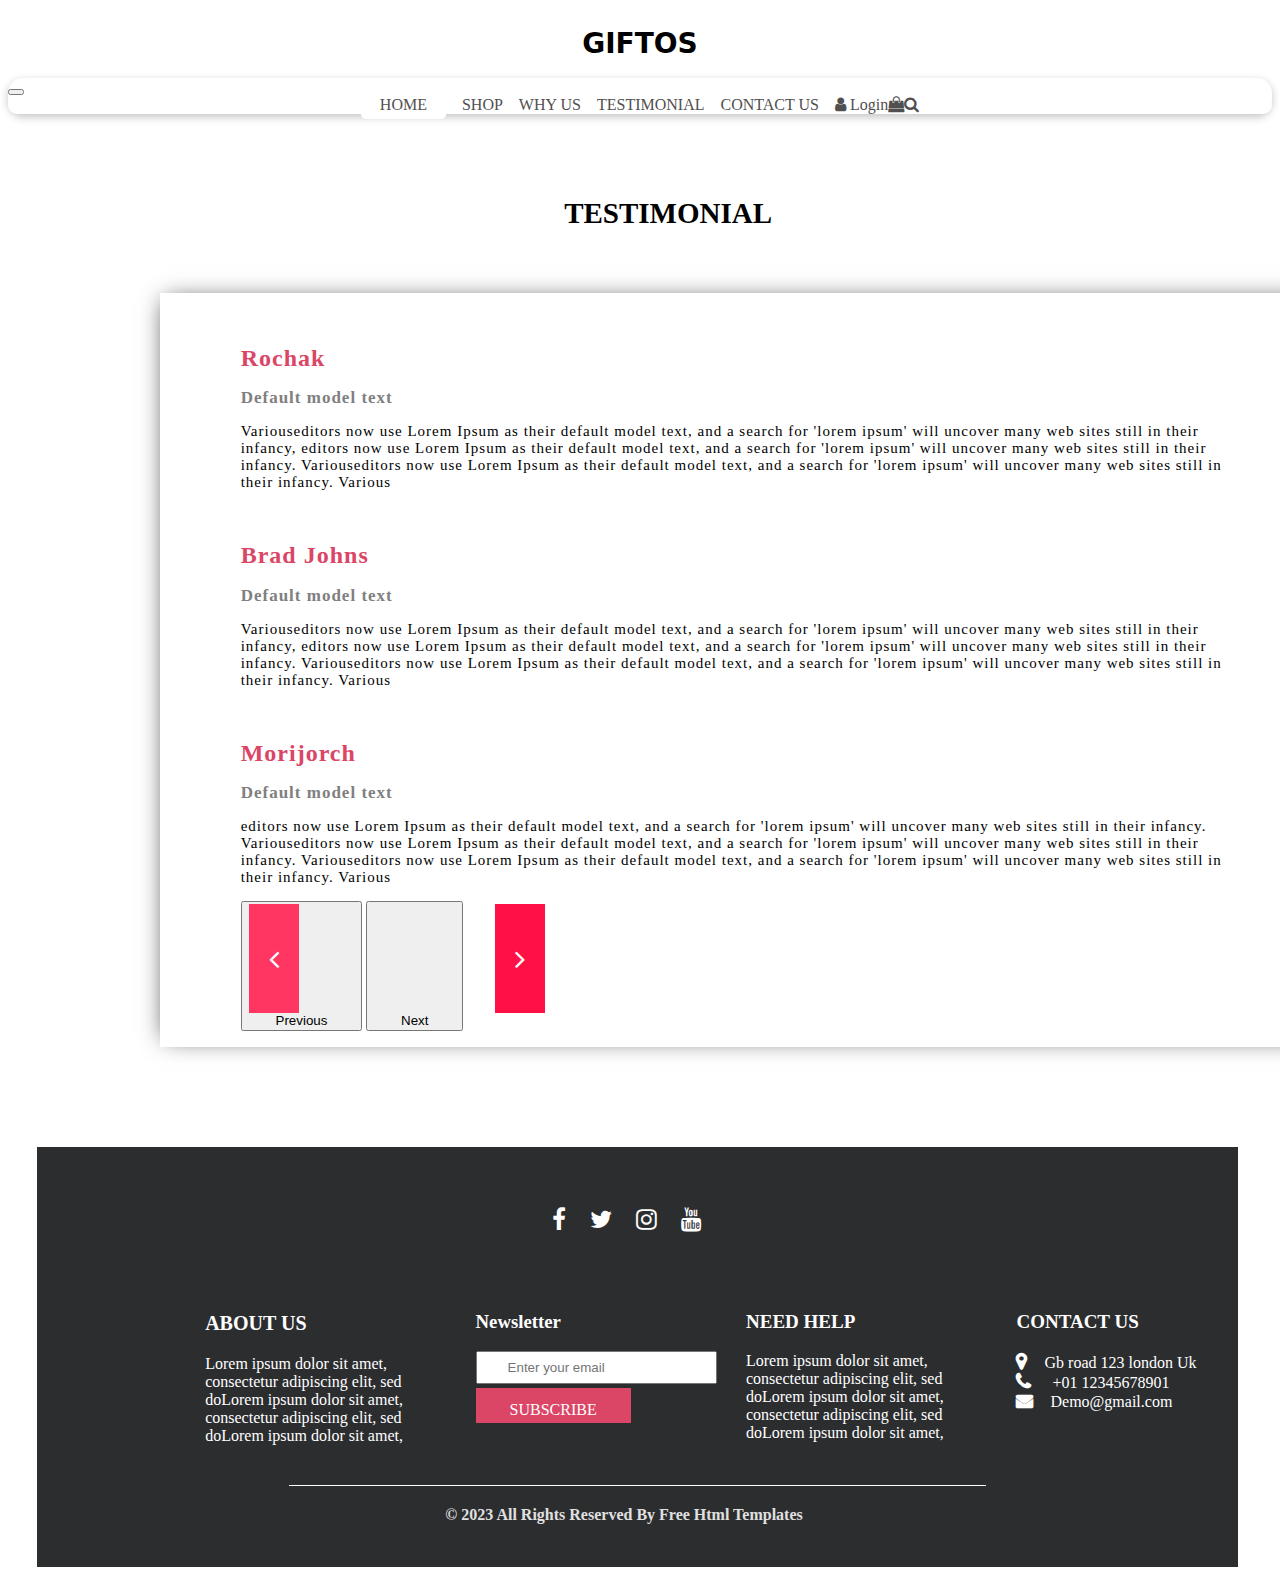
<file: pages/testiomonial.html>
<!DOCTYPE html>
<html lang="en">
  <head>
    <meta charset="UTF-8" />
    <meta name="viewport" content="width=device-width, initial-scale=1.0" />
    <title>GIFTOS</title>
    <link rel="stylesheet" href="../style/others.css" />
    <link
      href="https://cdn.jsdelivr.net/npm/bootstrap@5.1.3/dist/css/bootstrap.min.css"
      rel="stylesheet"
      integrity="sha384-1BmE4kWBq78iYhFldvKuhfTAU6auU8tT94WrHftjDbrCEXSU1oBoqyl2QvZ6jIW3"
      crossorigin="anonymous"
    />
    <link
      rel="stylesheet"
      href="https://cdnjs.cloudflare.com/ajax/libs/font-awesome/4.7.0/css/font-awesome.min.css"
    />
  </head>

  <body>
    <div class="container-fluid bg-white maincontent">
      <div class="container main-1">GIFTOS</div>
      <div class="container-fluid">
        <div class="main-2">
          <nav class="navbar navbar-expand-lg navbar-light">
            <div class="container-fluid">
              <div class="nav-logo">GIFTOS</div>
              <button
                class="navbar-toggler"
                type="button"
                data-bs-toggle="collapse"
                data-bs-target="#navbarNav"
                aria-controls="navbarNav"
                aria-expanded="false"
                aria-label="Toggle navigation"
              >
                <span class="navbar-toggler-icon"></span>
              </button>
              <div class="collapse navbar-collapse nav-main" id="navbarNav">
                <div class="active-btn">
                  <a
                    class="nav-link active"
                    aria-current="page"
                    href="../index.html"
                    ><span>HOME</span></a
                  >
                </div>
                <div id="aaa">
                  <a
                    class="nav-link active"
                    aria-current="page"
                    href="./shop.html"
                    ><span>SHOP</span></a
                  >
                </div>
                <div>
                  <a
                    class="nav-link active"
                    aria-current="page"
                    href="./whyus.html"
                    ><span> WHY US</span></a
                  >
                </div>
                <div>
                  <a
                    class="nav-link active"
                    aria-current="page"
                    href="./testiomonial.html"
                    ><span> TESTIMONIAL</span></a
                  >
                </div>
                <div>
                  <a
                    class="nav-link active"
                    aria-current="page"
                    href="./contact.html"
                    ><span>CONTACT US</span></a
                  >
                </div>
                <div class="nav-main-sub">
                  <div>
                    <a class="nav-link active" aria-current="page" href="#"
                      ><i class="fa fa-user" aria-hidden="true"></i
                      ><span> Login</span></a
                    >
                  </div>
                  <div>
                    <a class="nav-link active" aria-current="page" href="#"
                      ><span
                        ><i
                          class="fa fa-shopping-bag"
                          aria-hidden="true"
                        ></i></span
                    ></a>
                  </div>
                  <div>
                    <a class="nav-link active" aria-current="page" href="#"
                      ><span
                        ><i class="fa fa-search" aria-hidden="true"></i></span
                    ></a>
                  </div>
                </div>
              </div>
            </div>
          </nav>
        </div>

        <div class="testimontaltext">
            <h1>TESTIMONIAL</h1>
          </div>
      
          <div class="testimontalcarousel">
            <div
              id="carouselExampleControls"
              class="carousel slide carouselwidth"
              data-bs-ride="carousel"
            >
              <div class="carousel-inner">
                <div class="carousel-item active carouseltext">
                  <h1>Rochak</h1>
      
                  <h2>Default model text</h2>
                  <p>
                    Variouseditors now use Lorem Ipsum as their default model text,
                    and a search for 'lorem ipsum' will uncover many web sites still
                    in their infancy, editors now use Lorem Ipsum as their default
                    model text, and a search for 'lorem ipsum' will uncover many web
                    sites still in their infancy. Variouseditors now use Lorem Ipsum
                    as their default model text, and a search for 'lorem ipsum' will
                    uncover many web sites still in their infancy. Various
                  </p>
                </div>
                <div class="carousel-item carouseltext">
                  <h1>Brad Johns</h1>
                  <h2>Default model text</h2>
                  <p>
                    Variouseditors now use Lorem Ipsum as their default model text,
                    and a search for 'lorem ipsum' will uncover many web sites still
                    in their infancy, editors now use Lorem Ipsum as their default
                    model text, and a search for 'lorem ipsum' will uncover many web
                    sites still in their infancy. Variouseditors now use Lorem Ipsum
                    as their default model text, and a search for 'lorem ipsum' will
                    uncover many web sites still in their infancy. Various
                  </p>
                </div>
                <div class="carousel-item carouseltext">
                  <h1>Morijorch</h1>
                  <h2>Default model text</h2>
                  <p>
                    editors now use Lorem Ipsum as their default model text, and a
                    search for 'lorem ipsum' will uncover many web sites still in
                    their infancy. Variouseditors now use Lorem Ipsum as their default
                    model text, and a search for 'lorem ipsum' will uncover many web
                    sites still in their infancy. Variouseditors now use Lorem Ipsum
                    as their default model text, and a search for 'lorem ipsum' will
                    uncover many web sites still in their infancy. Various
                  </p>
                </div>
              </div>
              <button
                class="carousel-control-prev buttoncaorusel1"
                type="button"
                data-bs-target="#carouselExampleControls"
                data-bs-slide="prev"
              >
                <i class="fa fa-angle-left" aria-hidden="true"></i>
                <span class="visually-hidden">Previous</span>
              </button>
              <button
                class="carousel-control-next buttoncaorusel2"
                type="button"
                data-bs-target="#carouselExampleControls"
                data-bs-slide="next"
              >
                <i class="fa fa-angle-right" aria-hidden="true"></i>
                <span class="visually-hidden">Next</span>
              </button>
            </div>
          </div>
      








    </div>
  </div>


  <div class="footer-main">
      <div class="footer-icons-main">
        <i class="fa fa-facebook" aria-hidden="true"></i>
        <i class="fa fa-twitter" aria-hidden="true"></i>
        <i class="fa fa-instagram" aria-hidden="true"></i>
        <i class="fa fa-youtube" aria-hidden="true"></i>
      </div>
      <div class="footer-flex-main-contents">
        <div class="footer-first">
          <h3>ABOUT US</h3>
          <p>
            Lorem ipsum dolor sit amet, consectetur adipiscing elit, sed doLorem
            ipsum dolor sit amet, consectetur adipiscing elit, sed doLorem ipsum
            dolor sit amet,
          </p>
        </div>
        <div class="footer-second">
          <h3>Newsletter</h3>
          <div><input type="text" placeholder="Enter your email" /></div>
          <div id="footerft"><a href="">SUBSCRIBE</a></div>
        </div>
        <div class="footer-third">
          <h3>NEED HELP</h3>
          <p>
            Lorem ipsum dolor sit amet, consectetur adipiscing elit, sed doLorem
            ipsum dolor sit amet, consectetur adipiscing elit, sed doLorem ipsum
            dolor sit amet,
          </p>
        </div>
        <div class="footer-four">
          <h3>CONTACT US</h3>
          <div>
            <i class="fa fa-map-marker" aria-hidden="true"></i
            ><span><a href="">Gb road 123 london Uk</a></span>
          </div>
          <div>
            <i class="fa fa-phone" aria-hidden="true"></i>
            <span><a href="">+01 12345678901</a></span>
          </div>
          <div>
            <i class="fa fa-envelope" id="mailmm" aria-hidden="true"></i
            ><span><a href="">Demo@gmail.com</a></span>
          </div>
        </div>
      </div>

      <div class="borderbottom">
        <h2></h2>
      </div>
      <div class="footerbttomtext">
        <h2>© 2023 All Rights Reserved By Free Html Templates</h2>
      </div>
    </div>
  <script
    src="https://cdn.jsdelivr.net/npm/@popperjs/core@2.10.2/dist/umd/popper.min.js"
    integrity="sha384-7+zCNj/IqJ95wo16oMtfsKbZ9ccEh31eOz1HGyDuCQ6wgnyJNSYdrPa03rtR1zdB"
    crossorigin="anonymous"
  ></script>
  <script
    src="https://cdn.jsdelivr.net/npm/bootstrap@5.1.3/dist/js/bootstrap.min.js"
    integrity="sha384-QJHtvGhmr9XOIpI6YVutG+2QOK9T+ZnN4kzFN1RtK3zEFEIsxhlmWl5/YESvpZ13"
    crossorigin="anonymous"
  ></script>
</body>
</html>
</file>
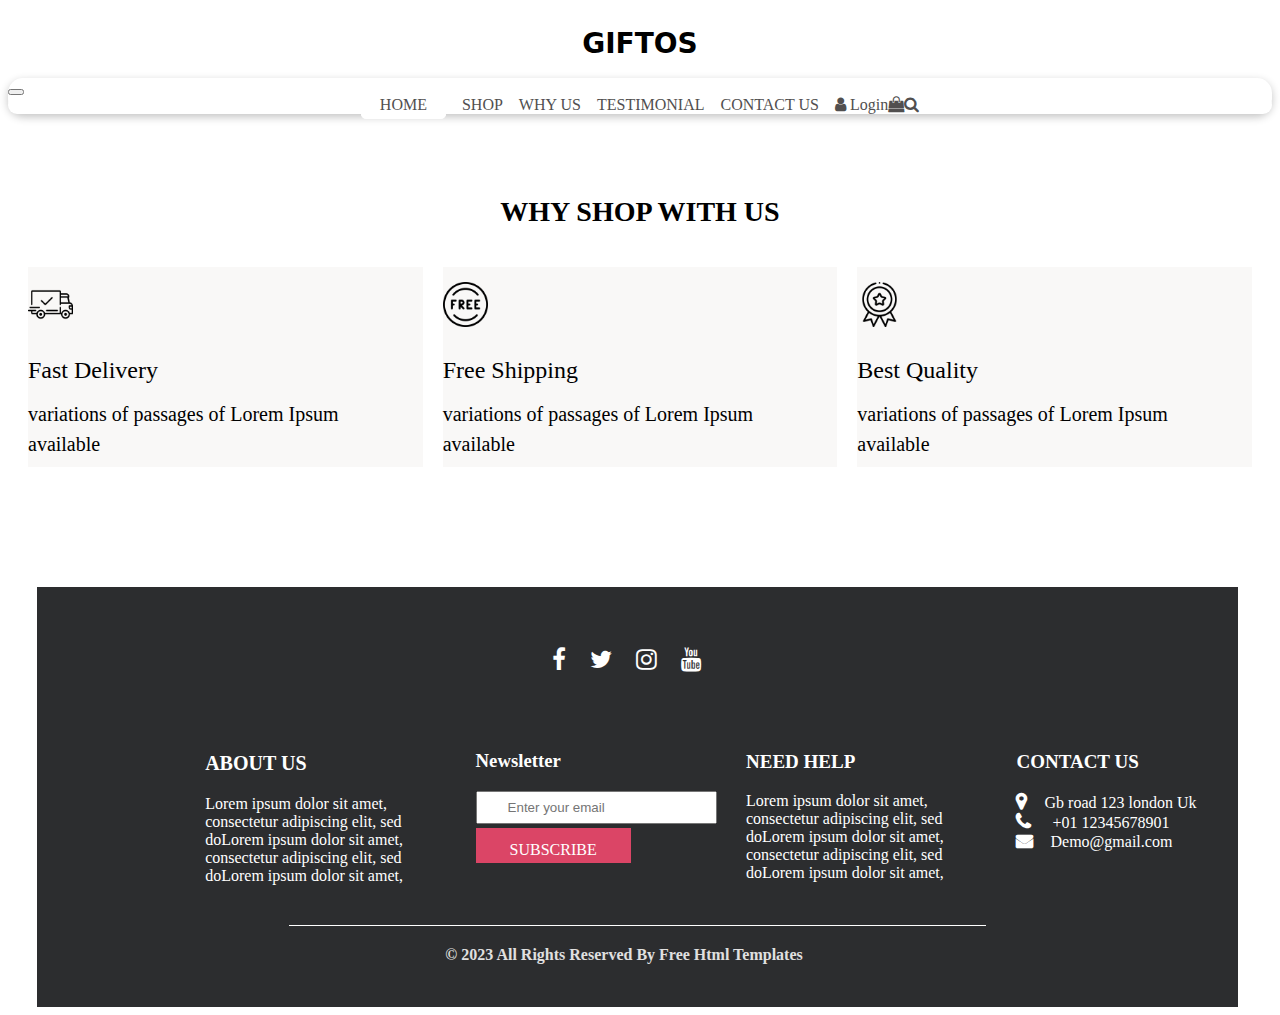
<file: pages/whyus.html>
<!DOCTYPE html>
<html lang="en">
  <head>
    <meta charset="UTF-8" />
    <meta name="viewport" content="width=device-width, initial-scale=1.0" />
    <title>GIFTOS</title>
    <link rel="stylesheet" href="../style/others.css" />
    <link
      href="https://cdn.jsdelivr.net/npm/bootstrap@5.1.3/dist/css/bootstrap.min.css"
      rel="stylesheet"
      integrity="sha384-1BmE4kWBq78iYhFldvKuhfTAU6auU8tT94WrHftjDbrCEXSU1oBoqyl2QvZ6jIW3"
      crossorigin="anonymous"
    />
    <link
      rel="stylesheet"
      href="https://cdnjs.cloudflare.com/ajax/libs/font-awesome/4.7.0/css/font-awesome.min.css"
    />
  </head>

  <body>
    <div class="container-fluid bg-white maincontent">
      <div class="container main-1">GIFTOS</div>
      <div class="container-fluid">
        <div class="main-2">
          <nav class="navbar navbar-expand-lg navbar-light">
            <div class="container-fluid">
              <div class="nav-logo">GIFTOS</div>
              <button
                class="navbar-toggler"
                type="button"
                data-bs-toggle="collapse"
                data-bs-target="#navbarNav"
                aria-controls="navbarNav"
                aria-expanded="false"
                aria-label="Toggle navigation"
              >
                <span class="navbar-toggler-icon"></span>
              </button>
              <div class="collapse navbar-collapse nav-main" id="navbarNav">
                <div class="active-btn">
                  <a
                    class="nav-link active"
                    aria-current="page"
                    href="../index.html"
                    ><span>HOME</span></a
                  >
                </div>
                <div id="aaa">
                  <a
                    class="nav-link active"
                    aria-current="page"
                    href="./shop.html"
                    ><span>SHOP</span></a
                  >
                </div>
                <div>
                  <a
                    class="nav-link active"
                    aria-current="page"
                    href="./whyus.html"
                    ><span> WHY US</span></a
                  >
                </div>
                <div>
                  <a
                    class="nav-link active"
                    aria-current="page"
                    href="./testiomonial.html"
                    ><span> TESTIMONIAL</span></a
                  >
                </div>
                <div>
                  <a
                    class="nav-link active"
                    aria-current="page"
                    href="./contact.html"
                    ><span>CONTACT US</span></a
                  >
                </div>
                <div class="nav-main-sub">
                  <div>
                    <a class="nav-link active" aria-current="page" href="#"
                      ><i class="fa fa-user" aria-hidden="true"></i
                      ><span> Login</span></a
                    >
                  </div>
                  <div>
                    <a class="nav-link active" aria-current="page" href="#"
                      ><span
                        ><i
                          class="fa fa-shopping-bag"
                          aria-hidden="true"
                        ></i></span
                    ></a>
                  </div>
                  <div>
                    <a class="nav-link active" aria-current="page" href="#"
                      ><span
                        ><i class="fa fa-search" aria-hidden="true"></i></span
                    ></a>
                  </div>
                </div>
              </div>
            </div>
          </nav>
        </div>

        <div class="whyshop">
            <h1>WHY SHOP WITH US</h1>
          </div>
      
          <!-- fasr delevry  best quality -->
      
          <div class="cards">
            <div class="card">
              <img src="../images/shipped.png" alt="" />
              <p class="h">Fast Delivery</p>
              <p class="p">variations of passages of Lorem Ipsum</p>
              <p class="p">available</p>
            </div>
            <div class="card">
              <img src="../images/free.png" alt="" />
              <p class="h">Free Shipping</p>
              <p class="p">variations of passages of Lorem Ipsum</p>
              <p class="p">available</p>
            </div>
            <div class="card">
              <img src="../images/medal.png" alt="" />
              <p class="h">Best Quality</p>
              <p class="p">variations of passages of Lorem Ipsum</p>
              <p class="p">available</p>
            </div>
          </div>
      


    </div>
  </div>


  <div class="footer-main">
      <div class="footer-icons-main">
        <i class="fa fa-facebook" aria-hidden="true"></i>
        <i class="fa fa-twitter" aria-hidden="true"></i>
        <i class="fa fa-instagram" aria-hidden="true"></i>
        <i class="fa fa-youtube" aria-hidden="true"></i>
      </div>
      <div class="footer-flex-main-contents">
        <div class="footer-first">
          <h3>ABOUT US</h3>
          <p>
            Lorem ipsum dolor sit amet, consectetur adipiscing elit, sed doLorem
            ipsum dolor sit amet, consectetur adipiscing elit, sed doLorem ipsum
            dolor sit amet,
          </p>
        </div>
        <div class="footer-second">
          <h3>Newsletter</h3>
          <div><input type="text" placeholder="Enter your email" /></div>
          <div id="footerft"><a href="">SUBSCRIBE</a></div>
        </div>
        <div class="footer-third">
          <h3>NEED HELP</h3>
          <p>
            Lorem ipsum dolor sit amet, consectetur adipiscing elit, sed doLorem
            ipsum dolor sit amet, consectetur adipiscing elit, sed doLorem ipsum
            dolor sit amet,
          </p>
        </div>
        <div class="footer-four">
          <h3>CONTACT US</h3>
          <div>
            <i class="fa fa-map-marker" aria-hidden="true"></i
            ><span><a href="">Gb road 123 london Uk</a></span>
          </div>
          <div>
            <i class="fa fa-phone" aria-hidden="true"></i>
            <span><a href="">+01 12345678901</a></span>
          </div>
          <div>
            <i class="fa fa-envelope" id="mailmm" aria-hidden="true"></i
            ><span><a href="">Demo@gmail.com</a></span>
          </div>
        </div>
      </div>

      <div class="borderbottom">
        <h2></h2>
      </div>
      <div class="footerbttomtext">
        <h2>© 2023 All Rights Reserved By Free Html Templates</h2>
      </div>
    </div>
  <script
    src="https://cdn.jsdelivr.net/npm/@popperjs/core@2.10.2/dist/umd/popper.min.js"
    integrity="sha384-7+zCNj/IqJ95wo16oMtfsKbZ9ccEh31eOz1HGyDuCQ6wgnyJNSYdrPa03rtR1zdB"
    crossorigin="anonymous"
  ></script>
  <script
    src="https://cdn.jsdelivr.net/npm/bootstrap@5.1.3/dist/js/bootstrap.min.js"
    integrity="sha384-QJHtvGhmr9XOIpI6YVutG+2QOK9T+ZnN4kzFN1RtK3zEFEIsxhlmWl5/YESvpZ13"
    crossorigin="anonymous"
  ></script>
</body>
</html>
</file>
<file: style/index.css>
.main-1 {
    font-family: system-ui, -apple-system, BlinkMacSystemFont, 'Segoe UI', Roboto, Oxygen, Ubuntu, Cantarell, 'Open Sans', 'Helvetica Neue', sans-serif;
    font-size: 28px;
    font-weight: 700;
    justify-content: center;
    height: 70px;
    display: flex;
    align-items: center;
 }
 
 .main-2 nav {
    background-color: #f9ece6;
    border-top-left-radius: 15px;
    border-top-right-radius: 15px;
 }
 
 
 .nav-logo {
    font-family: system-ui, -apple-system, BlinkMacSystemFont, 'Segoe UI', Roboto, Oxygen, Ubuntu, Cantarell, 'Open Sans', 'Helvetica Neue', sans-serif;
    font-size: 28px;
    font-weight: 700;
    display: none;
 }
 
 .nav-main {
    display: flex;
    justify-content: center;
    gap: 16px;
    background-color: #f9ece6;
    border-top-left-radius: 15px;
    border-top-right-radius: 15px;
    color: #514f4f;
 }
 
 .nav-main a {
    text-decoration: none;
    color: #514f4f;
 }
 
 .nav-main div:hover a {
    color: #514f4f;
 }
 
 .active-btn span {
    border: 1px solid white;
    padding: 5px 18px;
    border-radius: 5px;
    background-color: white;
 }
 
 .nav-main-sub {
    display: flex;
    color: black;
 }
 
 .nav-main-sub span {
    border: none;
 }
 
 .main-3 {
    display: flex;
    justify-content: space-around;
    align-items: center;
    background-color: #f89cab;
    padding-top: 40px;
    padding-bottom: 40px;
    color: white;
    border-bottom-left-radius: 13px;
    border-bottom-right-radius: 13px;
 }
 
 .main-3-sub {
    width: 50%;
 }
 
 .main-3-img {
    width: 30%;
 }
 
 .main-3 img {
    height: 500px;
 }
 
 .main-3 h1 {
    font-family: system-ui, -apple-system, BlinkMacSystemFont, 'Segoe UI', Roboto, Oxygen, Ubuntu, Cantarell, 'Open Sans', 'Helvetica Neue', sans-serif;
    font-size: 55px;
 }
 
 .main-3-text {
    width: 90%;
    font-family: 'Segoe UI', Tahoma, Geneva, Verdana, sans-serif;
    margin-top: 20px;
    font-weight: 500;
 }
 
 .main-3-button {
    margin-top: 35px;
 }
 
 .main-3-button button {
    border: 1px solid #db4566;
    border-radius: 5px;
    background-color: #db4566;
    color: white;
    padding: 8px 40px;
    font-family: system-ui, -apple-system, BlinkMacSystemFont, 'Segoe UI', Roboto, Oxygen, Ubuntu, Cantarell, 'Open Sans', 'Helvetica Neue', sans-serif;
    transition: .3s;
 }
 .main-3-button button:hover {
    background-color: #f89cab;
    transition: .3s;
    color: #db4566;
 }
 
 .main-4 {
    margin-top: 70px;
    margin-bottom: 50px;
    font-family: system-ui, -apple-system, BlinkMacSystemFont, 'Segoe UI', Roboto, Oxygen, Ubuntu, Cantarell, 'Open Sans', 'Helvetica Neue', sans-serif;
    font-size: 30px;
    text-align: center;
 }
 
 .main-5 {
    display: flex;
    justify-content: center;
    gap: 40px;
    flex-wrap: wrap;
 }
 
 .main-5-sub-1 {
    width: 17%;
    background-color: #eeeeee;
    padding: 10px;
 }
 
 .main-5-sub-1 img {
    width: 100%;
    padding: 15px 30px;
 }
 
 /* card */
 .carditem {
    height: 290px;
    width: 260px;
    background-color: #eeeeee;
 }
 
 .carimg img {
    height: 120px;
    text-align: center;
    position: absolute;
    transform: translate(-50%, -50%);
    top: 50%;
    left: 50%;
 
 }
 
 .carddetails {
 
    display: flex;
    position: absolute;
    transform: translate(-50%, -50%);
    top: 93%;
    left: 50%;
    gap: 96px;
 
 }
 
 .carddetails h2 {
    font-size: 21px;
    font-weight: 500;
 }
 
 .price h3 {
    font-size: 21px;
    font-weight: 500;
 }
 
 .price span {
    color: red;
    padding-left: 5px;
    font-weight: 500;
    padding-top: 1%;
 
 }
 
 .carditem {
    position: relative;
 }
 
 .cardmain {
    display: flex;
    padding-left: 11%;
    gap: 35px;
 }
 
 #cardbottom {
    padding-top: 1.9%;
 }
 
 .cardnew{
    width: 48px;
    height: 48px;
    background-color: white;
    border-radius: 50px;
    position: relative;
    top: 15px;
    left: 15px;
 }

 .new{
    display: flex;
    justify-content: center;
    position: relative;
    top: 10px;
 }
 
 .price {
    display: flex;
 }
 
 
 
 
 .m3btn1 {
    border-radius: 3px;
    background-color: #db4566; 
    margin-top: 3%;
    padding: 5px 12px;
    display: inline;
    margin-left: 45%;
    margin-top: 26%;
 
 }
 
 
 
 
 /* button */
 .buttonvie a {
    text-decoration: none;
    color: white;
    background-color: #db4566;
    margin-top: 25%;
    width: 100%;
    padding: 9px 53px;
    border-radius: 3px;
 
 
 
 }
 
 .buttonvie a:hover {
    text-decoration: none;
    color: #db4566;
    background-color: #ffffff;
    margin-top: 25%;
    width: 100%;
    padding: 9px 53px;
    border-radius: 3px;
    border: 1px solid #db4566;
 
 
 
 }
 
 .maincontent {
    margin-bottom: 100px;
 }
 .btn-view-all{
    text-align: center;
 }
.view-all{
    width: 230px;
    height: 45px;
    border-radius: 5px;
    color: white;
    background-color: #f16179;
    border: 1px solid #f16179;
    transition: .3s;
}
.view-all:hover{
    color: #f16179;
    background-color: white;
    transition: .3s;
}
 
 
 /* rosebannersection */
 
 
 .rosebanner {
    background-color: #7fd7eb;
    width: 97%;
    margin: auto;
    height: 470px;
    display: flex;
    margin-top: 19%;
    border-radius: 12px;
 
 }
 
 .imgrose img {
    height: 472px;
    padding-top: 1%;
 
 }
 
 .text1rose h1 {
    font-size: 30px;
    font-weight: 800;
    color: white;
 }
 
 .text1rose h2 {
    font-size: 30px;
    font-weight: 800;
    color: white;
 }
 
 .text1rose p {
    font-size: 18px;
    color: white;
 }
 
 .text1rose {
    padding-top: 11%;
 }
 
 .btnbtn {
    display: flex;
    gap: 15px;
 }
 
 .rosebtn1{
    color: white;
    height: 48px;
    background-color: #109dbd;
    padding: 15px 55px;
    border: 1px solid #7fd7eb;
    transition: .3s;
 }
 .rosebtn1:hover{
    background-color: #7fd7eb;
    color: #109dbd;
    border: 1px solid #109dbd;
    transition: .3s;
 }
 
 .rosebtn2{
    color: rgb(0, 0, 0);
    background-color:white;
    padding: 15px 55px;
    height: 48px;
    transition: .3s;
    border: 1px solid white;
 }
 .rosebtn2:hover{
    color: white;
    background: #7fd7eb;
    transition: .3s;
 }
 
 /* whyshopus */
 .whyshop h1 {
    text-align: center;
    padding-top: 5%;
    font-size: 28px;
    font-weight: 720;
    color: black;
 }
 
 .cards{
    display: flex;
    justify-content: center;
    gap:20px;
    padding: 20px;
 }

 .cards .card{
    height: 200px;
    width: 400px;
    background-color: #f9f8f7;
    border: none;
    align-items: center;
 }
 .cards .card img{
    width: 45px;
    margin-top: 15px;
 }
 .cards .card .h {
    font-size: 24px;
    font-weight:400;
    line-height: 30px;
 }
 .cards .card .p {
    font-size: 20px;
    line-height:10px;
 }
 
 /* baloonbannersection */
 
 
 .baloonmain {
    background-color: #6929a5;
    width: 95%;
    margin: auto;
    height: 740px;
    display: flex;
    margin-top: 9%;
    border-radius: 17px;
 
 }
 
 .imgbaloon img {
    height: 712px;
    padding-top: 7%;
    padding-left: 4%;
 
 }
 
 .text1baloon h1 {
    font-size: 30px;
    font-weight: 800;
    color: white;
 }
 
 .text1baloon h2 {
    font-size: 30px;
    font-weight: 800;
    color: white;
 }
 
 .text1baloon p {
    font-size: 18px;
    color: white;
    width: 96%;
 }
 
 .text1baloon {
    padding-top: 16%;
    padding-left: 4%;
 }
 
 .btnbtnbalonn {
    display: flex;
    gap: 25px;
 }
 
 #rosebtn2idbaloon1 {
    margin-top: 5%;
 }
 
 #rosebtn2idbaloon2 {
    margin-top: 5%;
 }
 
 .rosebtn1baloon{
    color: white;
    height: 48px;
    background-color: white;
    color: black;
    padding: 15px 55px;
    transition: .3s;
    border: 1px solid white;
 }
 .rosebtn1baloon:hover{
    background-color:#6929a5;
    color: white;
    border: 1px solid white;
    transition: .3s;
 }
 
 .rosebtn2baloon{
    color:white;
    background-color:#9242dd;
    padding: 15px 55px;
    height: 48px;
    transition: .3s;
    border: 1px solid #6929a5;
 }
 .rosebtn2baloon:hover{
    color:#9242dd;
    background-color: #6929a5;
    border: 1px solid #9242dd;
    transition: .3s;
 }
 
 
 
 /* contact */
 .contactmiddile h2 {
    padding-left: 42%;
    padding-top: 5%;
    font-size: 36px;
    font-weight: 700;
 }
 
 /* input */
 
 
 .main5 {
    display: flex;
    box-shadow: -3px -1px 23px -8px rgba(0, 0, 0, 0.75);
    width: 90%;
    margin-left: 5.5%;
 
 }
 
 .m5mq {
    padding-top: 3%;
 }
 
 .m5img iframe {
    width: 500px;
    height: 400px;
 }
 
 .m5img {
    margin-left: 5%;
 }
 
 .m5txt {
    width: 30%;
    padding-top: 2%;
    padding-bottom: 30px;
 }
 

 
 .inputname input {
    width: 520px;
    margin-left: 30px;
    margin-bottom: 20px;
    height: 50px;
    padding-left: 25px;
 }
 
 
.inputAddress input{
    width: 520px;
    margin-left: 30px;
    height: 200px;
    padding-left: 25px;
}
 
 .sendbutton{
    color: white;
    background-color: #db4566;
    border: #db4566;
    position: relative;
    left: 58%;
    margin-top: 55px;
    width: 120px;
    height: 50px;
    transition: .3s;
 }
 
 .sendbutton:hover {
    color: #db4566;
    border: 1px solid #db4566;
    background-color: #ffffff;
    transition: .3s;

 }
 
 
 .testimontaltext h1 {
    font-size: 29px;
    font-weight: 800;
    margin-left: 44%;
    padding-top: 5%;
 }
 
 
 /*///////////////////// carousel /////////////// */
 .carouselwidth {
    width: 80%;
    margin-left: 12%;
    margin-top: 5%;
    border: 1px solid transparent;
    padding: 15px 80px;
    box-shadow: -3px -1px 23px -8px rgba(0, 0, 0, 0.75);
 }
 
 .carouseltext h1 {
    font-size: 24px;
    color: #db4566;
    font-weight: 700;
    letter-spacing: 1px;
 }
 
 .carouseltext h2 {
    font-size: 17px;
    letter-spacing: 1px;
    color: grey;
 }
 
 .carouseltext p {
    font-size: 15px;
    color: black;
    letter-spacing: 1px;
    font-weight: 500;
 }
 
 .carouseltext {
    padding-top: 2%;
 }
 
 .buttoncaorusel1 i {
    color: white;
    background-color: #ff3662;
    margin-right: 149%;
    padding: 40px 20px;
    font-size: 29px;
 }
 
 .buttoncaorusel2 i {
    color: white;
    background-color: #ff1145;
    margin-left: 149%;
    padding: 40px 20px;
    font-size: 29px;
 }
 
 
 /* footer  */
 .footer-main {
    background-color: #2c2d2f;
    height: 420px;
    margin-top: 6%;
    width: 95%;
    margin-left: 2.3%;
 }
 
 .footer-icons-main {
    text-align: center;
 
 }
 
 .footer-icons-main i {
    margin-top: 5%;
    margin-right: 20px;
    color: white;
    font-size: 24px;
    cursor: pointer;
 }
 
 .footer-flex-main-contents {
    display: flex;
    width: 96%;
    gap: 20px;
    padding-left: 14%;
    margin-top: 5%;
 }
 .footer-first h3{
    font-size: 20px;
    font-weight: 700;
    color: white;
 }
 .footer-first p{
 
    color: white;
 }
 .footer-first{
    width: 55%;
 }
 .footer-second{
    width: 55%;
 }
 .footer-second h3{
    color: white;
 }
 .footer-third{
    width: 55%;
 }
 .footer-four{
    width: 75%;
    
 }
 .footer-second input{
    padding: 7px 30px;
 }
 .footer-second a{
    color: white;
    background-color: #db4566;
    padding: 6px 34px;
    text-decoration: none;
    padding-top: 5%;
    
 }
 #footerft {
    margin-top: 6.4%;
 }
 .footer-four span{
    margin-left: 5%;
 }
 .footer-third h3{
    color: white;
    font-size: 19px;
    font-weight: 770;
 }
 .footer-third p{
    color: white;
    
 }
 .footer-four h3{
    color: white;
    font-size: 19px;
    font-weight: 770;
 }
 .footer-four i{
    color: white;
    font-size: 19px;
    font-weight: 770;
    
 }
 .footer-four a{
    color: white;
    text-decoration: none ;
 }
 #mailmm{
    font-size: 17px;
 }
 .borderbottom h2{
    border-bottom: 1.1px solid white;
    width: 58%;
    margin: auto;
    margin-top: 2%;
 }
 .footerbttomtext h2{
    font-size: 16px;
    color: rgb(224, 224, 224);
    margin-left: 34%;
    margin-top: 1.7%;
 }
 
 
 
 @media (min-width:300px) and (max-width:576px) {
    .nav-logo {
       display: flex;
    }
 
    .main-1 {
       display: none;
    }
 
    .main-2 {
       margin-top: 5px;
    }
 
    .main-2 nav {
       background-color: white;
    }
 
    .nav-main {
       display: inline;
       text-align: center;
       margin-top: 15px;
       padding-top: 5px;
    }
 
    .nav-main-sub {
       display: flex;
       justify-content: center;
    }
 
    .main-3 {
       display: block;
       background-color: #f89cab;
       padding-top: 40px;
       padding-bottom: 40px;
    }
 
    .main-3-img {
       text-align: center;
       margin-top: 30px;
       width: 100%;
    }
 
    .main-3-sub {
       width: 80%;
       margin-left: 8%;
       margin-right: 8%;
    }
 
    .main-3 h1 {
       font-family: "poppins", sans-serif;
       font-size: 45px;
    }
 
    .main-3-text {
       font-size: 15px;
    }
 
    .main-3 img {
       height: 450px;
    }
 
    /* card */
    .cardmain {
       display: inline;
 
 
    }
 
    .carditem {
       width: 100%;
    }
 
    #secsec {
       margin-top: 7%;
    }
 
 
 
    /* banner */
    .rosebanner {
       background-color: lightskyblue;
       width: 89%;
       margin: auto;
       height: 610px;
       display: inline-block;
       margin-top: 19%;
       margin-left: 5%;
       border-radius: 9px;
 
 
    }
 
    .imgrose img {
       height: 192px;
       padding-top: 5%;
       padding-left: 6%;
 
 
    }
 
    .text1rose h1 {
       font-size: 31px;
       font-weight: 780;
       color: white;
       padding-left: 8%;
       padding-top: 6%;
    }
 
 
    .text1rose h2 {
       font-size: 31px;
       font-weight: 780;
       color: white;
       padding-left: 8%;
    }
 
    .text1rose p {
       font-size: 14px;
       color: white;
       width: 86%;
       text-align: justify;
       padding-left: 8%;
 
    }
 
    .text1rose {
       padding-top: 11%;
       display: inline;
       padding-left: 8%;
 
    }
 
    .btnbtn {
       display: inline;
 
 
    }
 
    #rosebtn2id {
 
       padding-top: 5%;
       padding-left: 5%;
    }
 
    .rosebtn1 a {
       text-decoration: none;
       color: white;
       background-color: rgb(53, 178, 255);
       padding: 6px 45px;
    }
 
    .rosebtn2 a {
       text-decoration: none;
       color: rgb(0, 0, 0);
       background-color: rgb(255, 255, 255);
       padding: 6px 45px;
    }
 
    /* why */
    .whyshop h1 {
       padding-left: 18%;
       padding-top: 9%;
       font-size: 25px;
       font-weight: 720;
       color: black;
    }
 
 
 
 
    /* icon with text */
    .maincontenttext {
       display: inline;
       padding-top: 5%;
 
 
    }
 
    .subicontext {
       margin: auto;
       background-color: rgba(242, 241, 241, 0.882);
       padding: 26px 16px;
       padding-left: 1%;
       width: 87%;
       border-radius: 12px;
       margin-top: 5%;
    }
 
    .subicontext i {
       font-size: 45px;
       color: rgba(0, 0, 145, 0.516);
       padding-left: 45%;
    }
 
    .subicontext h2 {
       font-size: 18px;
       color: black;
       padding-left: 34%;
       padding-top: 2%;
 
    }
 
    .subicontext h3 {
       font-size: 16px;
       color: rgb(23, 22, 22);
       text-align: justify;
       width: 90%;
       padding-top: 3%;
       padding-left: 17%;
 
    }
 
 
 
 
 
    /* baloonbannersection */
 
 
    .baloonmain {
       background-color: rgb(108, 0, 155);
       width: 87%;
       margin: auto;
       height: 840px;
       display: inline-block;
 
       margin-top: 9%;
       border-radius: 17px;
       margin-left: 6%;
 
    }
 
    .imgbaloon img {
       height: 299px;
       padding-top: 7%;
       padding-left: 21%;
       width: 250px;
 
    }
 
    .text1baloon h1 {
       font-size: 27px;
       font-weight: 700;
       color: white;
       padding-left: 11%;
    }
 
    .text1baloon h2 {
       font-size: 27px;
       font-weight: 700;
       color: white;
       padding-left: 11%;
    }
 
    .text1baloon p {
       font-size: 18px;
       color: white;
       width: 96%;
       padding-left: 11%;
    }
 
    .text1baloon {
       padding-top: 16%;
       padding-left: 4%;
    }
 
    .btnbtnbalonn {
       display: inline-block;
 
       gap: 25px;
    }
 
    #rosebtn2idbaloon1 {
       margin-top: 5%;
    }
 
    #rosebtn2idbaloon2 {
       margin-top: 17%;
    }
 
    .rosebtn1baloon a {
       text-decoration: none;
       color: rgb(0, 0, 0);
       background-color: rgb(255, 255, 255);
       padding: 11px 55px;
       border: 1px solid transparent;
    }
 
    .rosebtn2baloon a {
       text-decoration: none;
       color: rgb(255, 255, 255);
       background-color: rgb(184, 85, 226);
       padding: 11px 55px;
    }
 
    .rosebtn1baloon a:hover {
       text-decoration: none;
       color: rgb(255, 255, 255);
       background-color: rgb(184, 85, 226);
       padding: 11px 55px;
       border: 1px solid white;
    }
 
    .rosebtn2baloon a:hover {
       text-decoration: none;
       color: rgb(174, 137, 190);
       background-color: rgb(184, 85, 226);
       border: 1px solid rgb(145, 85, 171);
       ;
       padding: 11px 55px;
    }
 
 
 
    /* imputmap */
    .main5 {
       display: inline;
       padding-top: 0%;
       box-shadow: -3px -1px 23px -8px rgba(0, 0, 0, 0.75);
       width: 96%;
       margin-left: 0%;
 
    }
 
    .inputname input {
       text-decoration: none;
       border: 1;
       height: 50px;
       width: 287px;
       margin-bottom: 25%;
       margin-left: 38%;
       color: black;
       padding-left: 5%;
 
 
    }
 
    .inputname {
       margin-top: 2%;
    }
 
 
    .sendbutton a {
       text-decoration: none;
       color: white;
       background-color: #db4566;
       margin-left: 133%;
       padding: 10px 29px;
       margin-top: 15%;
    }
 
    .m5img iframe {
       width: 314px;
       height: 390px;
       margin-left: 1.7%;
       margin-top: 5%;
    }
 
    .contactmiddile h2 {
       padding-left: 28%;
       padding-top: 9%;
       font-size: 36px;
       font-weight: 700;
    }
 
 
 
 .buttoncaorusel1 i {
    color: white;
    background-color: #ff3662b7;
    margin-right: 1%;
    padding: 10px 10px;
    font-size: 29px;
 }
 
 .buttoncaorusel2 i {
    color: white;
    background-color: #ff1145ae;
    margin-left: 1%;
    padding: 10px 10px;
    font-size: 29px;
 }
 
 .carouselwidth {
    width: 80%;
    margin-left: 10%;
    margin-top: 7%;
    border: 1px solid transparent;
    padding: 15px 20px;
    box-shadow: -3px -1px 23px -8px rgba(0, 0, 0, 0.75);
 }
 
 .testimontaltext h1 {
    margin-left: 25%;
    padding-top: 5%;
 }
 /* footer */
 .footer-flex-main-contents {
    display: inline;
    width: 96%;
    gap: 20px;
    padding-left: 14%;
    margin-top: 5%;
    
 }
 .footer-main {
    background-color: #2c2d2f;
    height: auto;
    margin-top: 6%;
    width: 92%;
    margin-left: 4%;
    padding-bottom: 5%;
 }
 .footer-first{
    width: 90%;
    margin-left: 8%;
 }
 .footer-second{
    width: 90%;
    margin-left: 8%;
    margin-top: 13%;
 }
 .footer-second h3{
    color: white;
 }
 .footer-third{
    width: 90%;
    margin-left: 8%;
    margin-top: 13%;
 }
 .footer-four{
    width: 90%;
    margin-left: 8%;
    margin-top: 13%;
    
 }
 .footer-second input{
    padding: 7px 30px;
 
 }
 .footer-second h3{
    margin-top: 5%;
 
 }
 .footer-second a{
    color: white;
    background-color: #db4566;
    padding: 6px 34px;
    text-decoration: none;
    padding-top: 3%;
    margin-top: 7%;
    
    
 }
 .footerbttomtext h2{
    font-size: 16px;
    color: rgb(224, 224, 224);
    margin-left: 14%;
    margin-top: 1.7%;
    width: 70%;
 }
 }
</file>
<file: style/others.css>
.main-1 {
    font-family: system-ui, -apple-system, BlinkMacSystemFont, 'Segoe UI', Roboto, Oxygen, Ubuntu, Cantarell, 'Open Sans', 'Helvetica Neue', sans-serif;
    font-size: 28px;
    font-weight: 700;
    justify-content: center;
    height: 70px;
    display: flex;
    align-items: center;
 }
 
 .main-2 nav {
    background-color: white;
    border-radius: 15px;
    box-shadow: rgba(0, 0, 0, 0.24) 0px 3px 8px;
 }
 
 
 .nav-logo {
    font-family: system-ui, -apple-system, BlinkMacSystemFont, 'Segoe UI', Roboto, Oxygen, Ubuntu, Cantarell, 'Open Sans', 'Helvetica Neue', sans-serif;
    font-size: 28px;
    font-weight: 700;
    display: none;
 }
 
 .nav-main {
    display: flex;
    justify-content: center;
    gap: 16px;
    background-color: white;
    border-radius: 15px;
    color: #514f4f;
 }
 
 .nav-main a {
    text-decoration: none;
    color: #514f4f;
 }
 
 .nav-main div:hover a {
    color: #514f4f;
 }
 
 .active-btn span {
    border: 1px solid white;
    padding: 5px 18px;
    border-radius: 5px;
    background-color: white;
 }
 
 .nav-main-sub {
    display: flex;
    color: black;
 }



 .main-4 {
    margin-top: 70px;
    margin-bottom: 50px;
    font-family: system-ui, -apple-system, BlinkMacSystemFont, 'Segoe UI', Roboto, Oxygen, Ubuntu, Cantarell, 'Open Sans', 'Helvetica Neue', sans-serif;
    font-size: 30px;
    text-align: center;
 }



 .carditem {
    height: 290px;
    width: 260px;
    background-color: #eeeeee;
 }
 
 .carimg img {
    height: 120px;
    text-align: center;
    position: absolute;
    transform: translate(-50%, -50%);
    top: 50%;
    left: 50%;
 
 }
 
 .carddetails {
 
    display: flex;
    position: absolute;
    transform: translate(-50%, -50%);
    top: 93%;
    left: 50%;
    gap: 96px;
 
 }
 
 .carddetails h2 {
    font-size: 21px;
    font-weight: 500;
 }
 
 .price h3 {
    font-size: 21px;
    font-weight: 500;
 }
 
 .price span {
    color: red;
    padding-left: 5px;
    font-weight: 500;
    padding-top: 1%;
 
 }
 
 .carditem {
    position: relative;
 }
 
 .cardmain {
    display: flex;
    padding-left: 11%;
    gap: 35px;
 }
 
 #cardbottom {
    padding-top: 1.9%;
 }
 
 .cardnew{
    width: 48px;
    height: 48px;
    background-color: white;
    border-radius: 50px;
    position: relative;
    top: 15px;
    left: 15px;
 }

 .new{
    display: flex;
    justify-content: center;
    position: relative;
    top: 10px;
 }
 
 .price {
    display: flex;
 }

 .maincontent {
    margin-bottom: 100px;
 }

 .btn-view-all{
    text-align: center;
 }
.view-all{
    width: 230px;
    height: 45px;
    border-radius: 5px;
    color: white;
    background-color: #f16179;
    border: 1px solid #f16179;
    transition: .3s;
}
.view-all:hover{
    color: #f16179;
    background-color: white;
    transition: .3s;
}
    



.footer-main {
    background-color: #2c2d2f;
    height: 420px;
    margin-top: 6%;
    width: 95%;
    margin-left: 2.3%;
 }
 
 .footer-icons-main {
    text-align: center;
 
 }
 
 .footer-icons-main i {
    margin-top: 5%;
    margin-right: 20px;
    color: white;
    font-size: 24px;
    cursor: pointer;
 }
 
 .footer-flex-main-contents {
    display: flex;
    width: 96%;
    gap: 20px;
    padding-left: 14%;
    margin-top: 5%;
 }
 .footer-first h3{
    font-size: 20px;
    font-weight: 700;
    color: white;
 }
 .footer-first p{
 
    color: white;
 }
 .footer-first{
    width: 55%;
 }
 .footer-second{
    width: 55%;
 }
 .footer-second h3{
    color: white;
 }
 .footer-third{
    width: 55%;
 }
 .footer-four{
    width: 75%;
    
 }
 .footer-second input{
    padding: 7px 30px;
 }
 .footer-second a{
    color: white;
    background-color: #db4566;
    padding: 6px 34px;
    text-decoration: none;
    padding-top: 5%;
    
 }
 #footerft {
    margin-top: 6.4%;
 }
 .footer-four span{
    margin-left: 5%;
 }
 .footer-third h3{
    color: white;
    font-size: 19px;
    font-weight: 770;
 }
 .footer-third p{
    color: white;
    
 }
 .footer-four h3{
    color: white;
    font-size: 19px;
    font-weight: 770;
 }
 .footer-four i{
    color: white;
    font-size: 19px;
    font-weight: 770;
    
 }
 .footer-four a{
    color: white;
    text-decoration: none ;
 }
 #mailmm{
    font-size: 17px;
 }
 .borderbottom h2{
    border-bottom: 1.1px solid white;
    width: 58%;
    margin: auto;
    margin-top: 2%;
 }
 .footerbttomtext h2{
    font-size: 16px;
    color: rgb(224, 224, 224);
    margin-left: 34%;
    margin-top: 1.7%;
 }
 


 .whyshop h1 {
    text-align: center;
    padding-top: 5%;
    font-size: 28px;
    font-weight: 720;
    color: black;
 }
 
 .cards{
    display: flex;
    justify-content: center;
    gap:20px;
    padding: 20px;
 }

 .cards .card{
    height: 200px;
    width: 400px;
    background-color: #f9f8f7;
    border: none;
    align-items: center;
 }
 .cards .card img{
    width: 45px;
    margin-top: 15px;
 }
 .cards .card .h {
    font-size: 24px;
    font-weight:400;
    line-height: 30px;
 }
 .cards .card .p {
    font-size: 20px;
    line-height:10px;
 }


 .testimontaltext h1 {
    font-size: 29px;
    font-weight: 800;
    margin-left: 44%;
    padding-top: 5%;
 }
 
 
 /*///////////////////// carousel /////////////// */
 .carouselwidth {
    width: 80%;
    margin-left: 12%;
    margin-top: 5%;
    border: 1px solid transparent;
    padding: 15px 80px;
    box-shadow: -3px -1px 23px -8px rgba(0, 0, 0, 0.75);
 }
 
 .carouseltext h1 {
    font-size: 24px;
    color: #db4566;
    font-weight: 700;
    letter-spacing: 1px;
 }
 
 .carouseltext h2 {
    font-size: 17px;
    letter-spacing: 1px;
    color: grey;
 }
 
 .carouseltext p {
    font-size: 15px;
    color: black;
    letter-spacing: 1px;
    font-weight: 500;
 }
 
 .carouseltext {
    padding-top: 2%;
 }
 
 .buttoncaorusel1 i {
    color: white;
    background-color: #ff3662;
    margin-right: 149%;
    padding: 40px 20px;
    font-size: 29px;
 }
 
 .buttoncaorusel2 i {
    color: white;
    background-color: #ff1145;
    margin-left: 149%;
    padding: 40px 20px;
    font-size: 29px;
 }



 .contactmiddile h2 {
    padding-left: 42%;
    padding-top: 5%;
    font-size: 36px;
    font-weight: 700;
 }
 
 /* input */
 
 
 .main5 {
    display: flex;
    box-shadow: -3px -1px 23px -8px rgba(0, 0, 0, 0.75);
    width: 90%;
    margin-left: 5.5%;
 
 }
 
 .m5mq {
    padding-top: 3%;
 }
 
 .m5img iframe {
    width: 500px;
    height: 400px;
 }
 
 .m5img {
    margin-left: 5%;
 }
 
 .m5txt {
    width: 30%;
    padding-top: 2%;
    padding-bottom: 30px;
 }
 

 
 .inputname input {
    width: 520px;
    margin-left: 30px;
    margin-bottom: 20px;
    height: 50px;
    padding-left: 25px;
 }
 
 
.inputAddress input{
    width: 520px;
    margin-left: 30px;
    height: 200px;
    padding-left: 25px;
}
 
 .sendbutton{
    color: white;
    background-color: #db4566;
    border: #db4566;
    position: relative;
    left: 58%;
    margin-top: 55px;
    width: 120px;
    height: 50px;
    transition: .3s;
 }
 
 .sendbutton:hover {
    color: #db4566;
    border: 1px solid #db4566;
    background-color: #ffffff;
    transition: .3s;

 }
</file>
